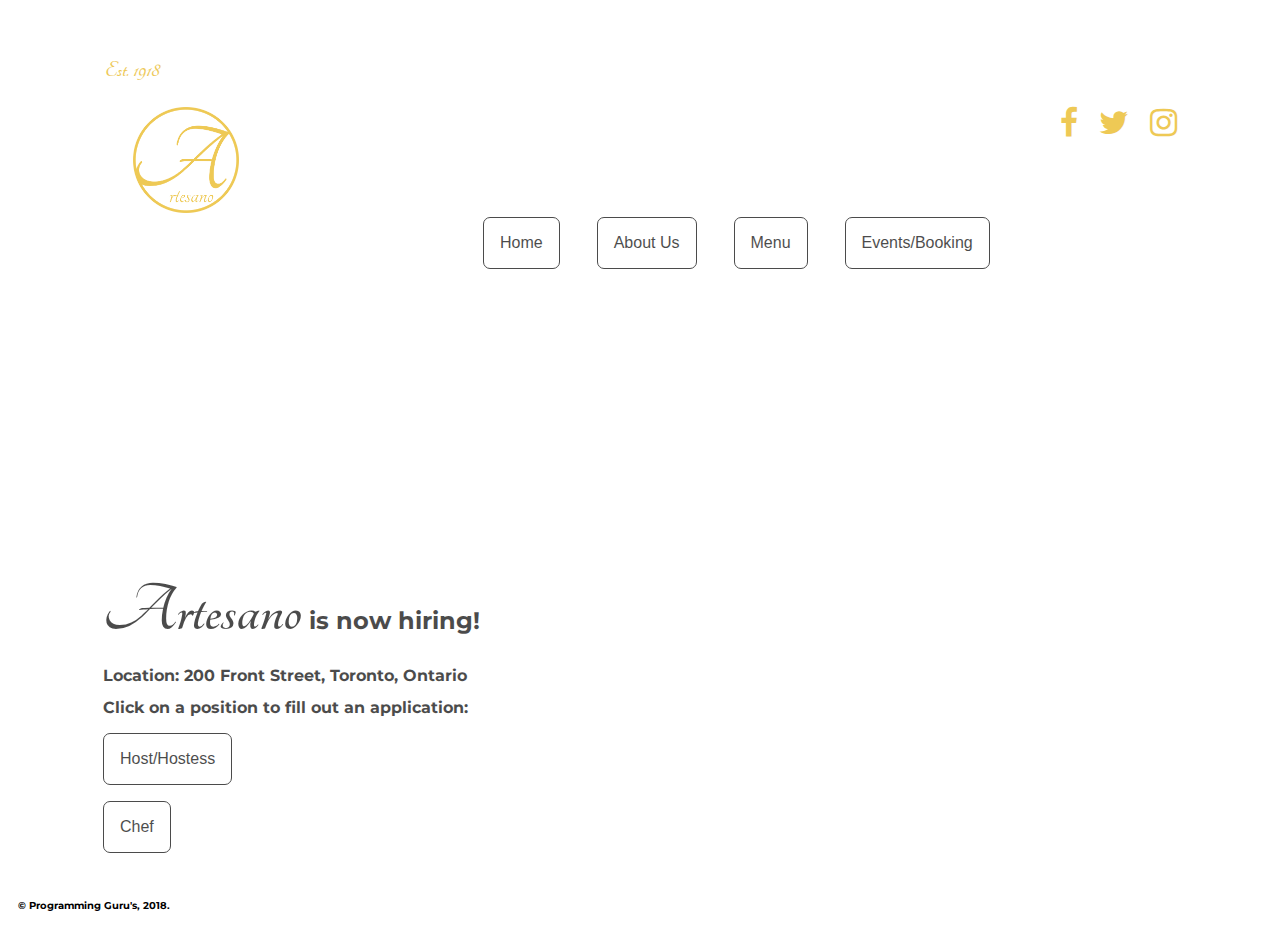
<file: html/careers.html>
<!DOCTYPE html>
<html lang="en">
	<head>
        <meta charset="utf-8">
            <title>Artesano</title>
            <script type="text/javascript" src="../JS/jquery-3.3.1.js"></script>   
            <link rel="stylesheet" type="text/css" href="../css/careers.css" />
            <link href="https://fonts.googleapis.com/css?family=Montserrat|Tangerine" rel="stylesheet">
            <link rel="stylesheet" href="https://cdnjs.cloudflare.com/ajax/libs/font-awesome/4.7.0/css/font-awesome.min.css">
    </head>
        <body>
            <div class="background">
                    <div class="transbox">
                            <p id="year">Est. 1918</p>
                            <header id="header">
                                    <div class="container">
                                             <i class="fa fa-facebook fa-2x"></i>
                                             <i class="fa fa-twitter fa-2x"></i>
                                             <i class="fa fa-instagram fa-2x"></i>
                                    </div>
                                 <div id="logo">
                                        <img src="../images/logo.png" alt="Artesano Logo" width="10%" height="10%">
                                    </div>
                            </header>

                <div class="allDropDowns">
                    <div class="dropdown">
                        <a href="../index.html"><button class="dropbtn">Home</button></a>
                        </div>
                <div class="dropdown">
                        <a href="aboutUs.html"><button class="dropbtn">About Us</button></a>
                        <div class="dropdown-content">
                          <a href="contactUs.html">Contact Us</a>
                          <a href="locations.html">Locations</a>
                          <a href="careers.html">Careers</a>
                          <a href="sitemap.html">Site Map</a>
                        </div>
                      </div>
                      <div class="dropdown">
                            <a href="menu.html"><button class="dropbtn">Menu</button></a>
                            <div class="dropdown-content">
                              <a href="specials.html">Specials</a>
                            </div>
                          </div>
                          <div class="dropdown">
                                <a href="eventsBooking.html"><button class="dropbtn">Events/Booking</button></a>
                                <div class="dropdown-content">
                                  <a href="contest1.html">Contest</a>
                                  <a href="giftCards.html">Gift Cards</a>
                                </div>
                              </div>
            
                            </div>
                            </div>
                        </div>
                        <div class="background">
                                <div class="transbox1">
                                        <div class="jobs">
                                                <h1><span id="artesano">Artesano</span> is now hiring!</h1>
                                                    <div>
                                                        <h2>Location: 200 Front Street, Toronto, Ontario</h2>
                                                        <h2>Click on a position to fill out an application:</h2>
                                                        <h3><button class="dropbtn">Host/Hostess</button></h3>
                                                                <form action="careersApplication" method="post" id="hostHostess"> 
                                                                        <label for="fname">First Name:</label>
                                                                        <input type="text" id="fnameHost" name="firstname" placeholder="e.g. Twen">
                                                                    
                                                                        <label for="lname">Last Name:</label>
                                                                        <input type="text" id="lnameHost" name="lastname" placeholder="e.g. Mehretab">
                
                                                                        <label for="email">Email:</label>
                                                                        <input type="text" id="emailHost" name="emailAddress" placeholder="e.g. twen@gmail.com">
                                                                    
                                                                        <label for="phone">Phone Number:</label>
                                                                        <input type="text" id="phoneHost" name="phoneNumber" placeholder="e.g. (123) 456-7890">
                
                                                                        
                                                                        <input type="submit" class="submit" value="Apply!">
                                                                        
                                                                      </form>
                                                                      <div id="applyMsg1">
                                                                            <h4>Thank you for applying!</h4>
                                                                            
                                                                        </div>
                                                                        <div id="errorMsg1">
                                                                            <h5>Error!</h5>
                                                                        </div>
                                                                    </div>
                                                        <div>
                                                            <h3><button class="dropbtn">Chef</button></h3>
                                                            <form action="careersApplication" method="post" id="chef"> 
                                                                    <label for="fname">First Name:</label>
                                                                    <input type="text" id="fnameChef" name="firstname" placeholder="e.g. Twen">
                                                                    <!--for automatic validation, insert the word required next to 
                                                                        name="firstname", and when the user clicks submit, it'll 
                                                                        prompt the user to fill in that field-->
                                                                
                                                                    <label for="lname">Last Name:</label>
                                                                    <input type="text" id="lnameChef" name="lastname" placeholder="e.g. Mehretab">
            
                                                                    <label for="email">Email:</label>
                                                                    <input type="text" id="emailChef" name="emailAddress" placeholder="e.g. twen@gmail.com">
                                                                
                                                                    <label for="phone">Phone Number:</label>
                                                                    <input type="text" id="phoneChef" name="phoneNumber" placeholder="e.g. (123) 456-7890">
            
                                                                
                                                                    <input type="submit" class="submit" value="Apply!">
                                                                
                                                                  </form>

                                                                  <div id="applyMsg2">
                                                                        <h4>Thank you for applying!</h4>
                                                                        
                                                                    </div>
                                                                    <div id="errorMsg2">
                                                                        <h5>Error!</h5>
                                                                    </div>
                                                            
                                                    
                                                        </div>
                                   </div>
                                                </div>
                                       
                                    </div>
                                    
                        
                <script type="text/javascript" src="../JS/careers.js"></script> 
            <footer>
                &copy; Programming Guru's, 2018.
            </footer>
        </body>
</html>
</file>
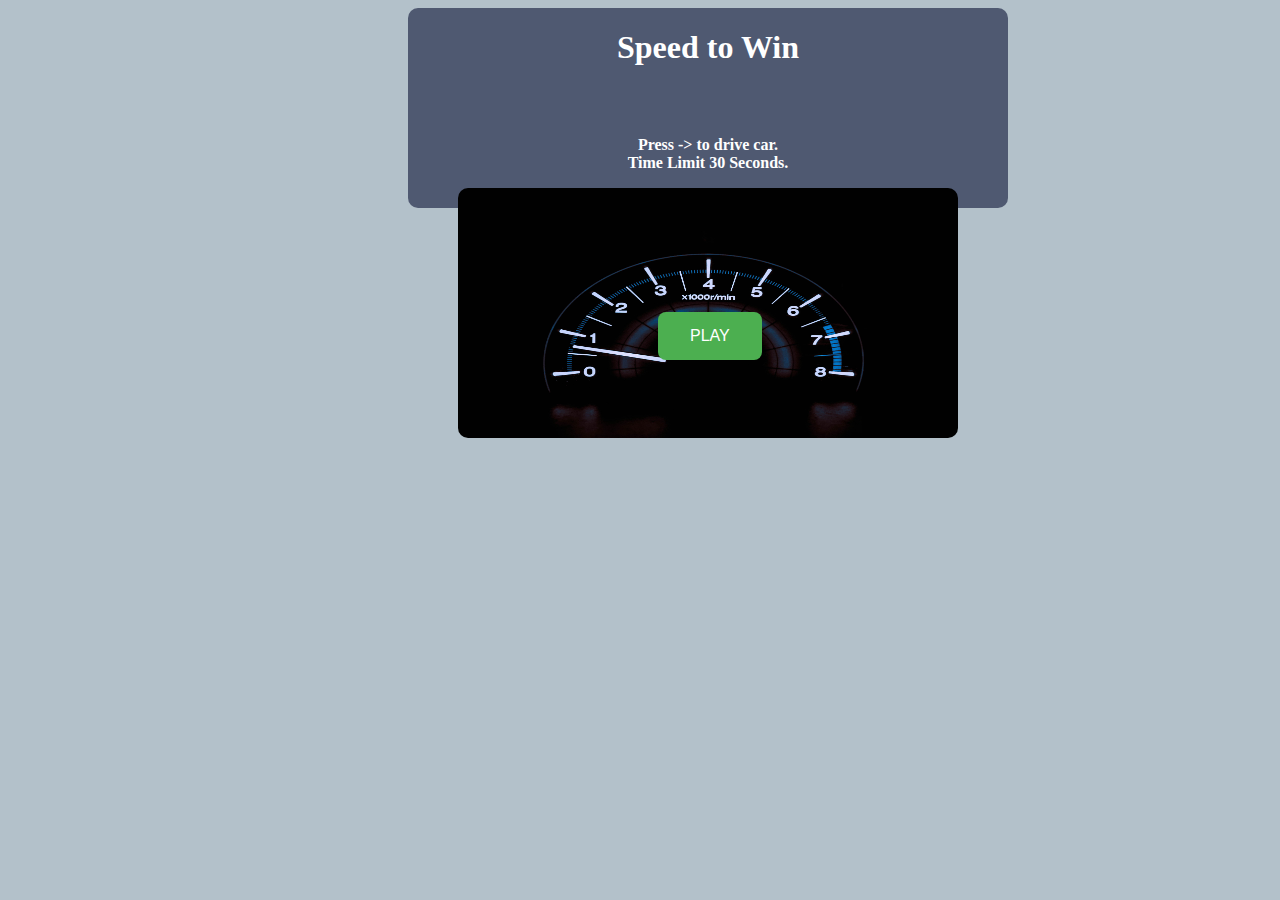
<file: html/contest.html>
<!--
  Developed by:- Yash Gandhi
  Purpose:- Game contest.
-->
<html>
  <head>
    <meta http-equiv="Content-Type" content="text/html; charset=ISO-8859-1">
    <title>Speed To Win</title>
    <link rel="icon" href="../images/racing.png" type="image" sizes="16x16">
    <script type="text/javascript" src="../JS/contest.js"></script>
    <link rel="stylesheet" type="text/css" href="../css/game2.css">
    <link href="https://fonts.googleapis.com/css?family=Slabo+27px" rel="stylesheet">
    <link href="https://fonts.googleapis.com/css?family=Orbitron" rel="stylesheet">
  </head>

  <body onkeydown="" onkeyup="moveSelection(event)"><!--EVENT HANDLERS-->
    <main id="main">
      <div id="audio1">
      <audio id="car_sound" controls>
      <source src="../audio/car_sound.mp3" type="audio/mpeg">  
    </audio>
    <audio id="cheer_sound" controls >
      <source src="../audio/cheer_up.mp3" type="audio/mpeg">  
    </audio>
     <audio id="winner_sound" controls >
      <source src="../audio/winner_sound1.mp3" type="audio/mpeg">  
    </audio>
    </div>

        <div id="game_ins">
            <h1>Speed to Win</h1>
            <p id="instruction">
                Press -&gt; to drive car.<br/>
                Time Limit 30 Seconds.   
            </p>
            <button id="play" type="button">PLAY</button>
            <img src="../images/game_back.jpg" style="width: 500px; height: 250px; margin-left: 50px; border-radius: 10px;" id="background">
        </div>
    <div id="timer_container">
        <p id="timer">You have <span id="time">30 </span> Seconds</p>
    </div>
    <div id="play_again_box"><p id="play_again">RETRY..</p></div>
    <button id="home_screen" type="button">Main Screen</button>
    <div id="game">
      <img src="../images/start.png" alt="Start position" id="start_pos" title="Start position" class="flags" >
  <img id="image1" src="../images/racing.png" alt="Player car" title="Player" style="position: absolute; left: 15; right: 15; top: 500; bottom: auto;">
  <img src="../images/finish.png" alt="Finish line" id="finish_pos" title="finish line" class="flags" >
  </div>
  </main>
 </body>
</html>
</file>
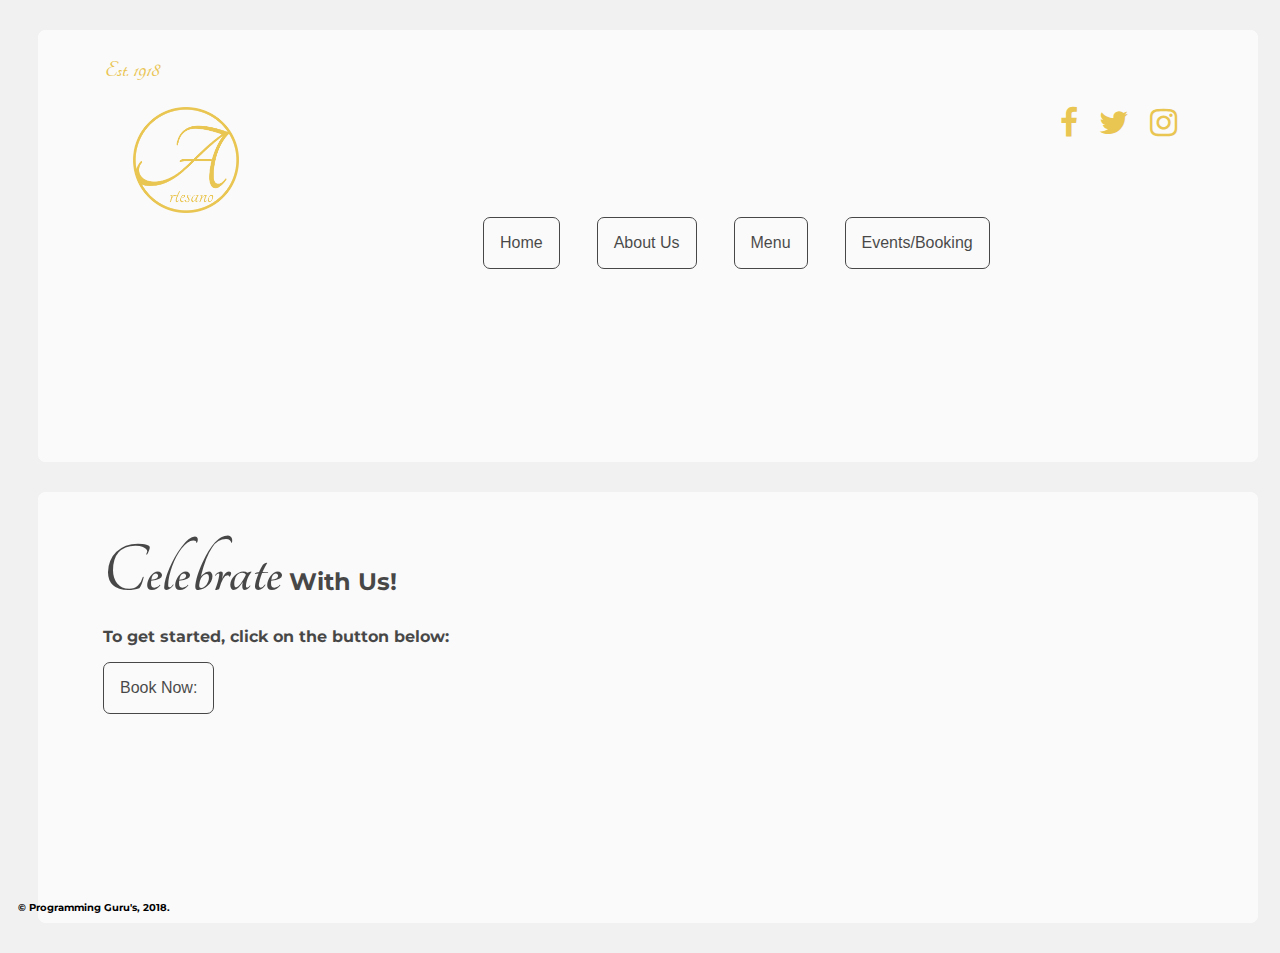
<file: html/eventsBooking.html>
<!DOCTYPE html>
<html lang="en">
	<head>
        <meta charset="utf-8">
            <title>Artesano</title>
            <script type="text/javascript" src="../JS/jquery-3.3.1.js"></script>   
            <link rel="stylesheet" type="text/css" href="../css/eventsBooking.css" />
            <link href="https://fonts.googleapis.com/css?family=Montserrat|Tangerine" rel="stylesheet">
            <link rel="stylesheet" href="https://cdnjs.cloudflare.com/ajax/libs/font-awesome/4.7.0/css/font-awesome.min.css">
    </head>
        <body>    
            <div class="background">
                    <div class="transbox">
                            <p id="year">Est. 1918</p>
                            <header id="header">
                                    <div class="container">
                                             <i class="fa fa-facebook fa-2x"></i>
                                             <i class="fa fa-twitter fa-2x"></i>
                                             <i class="fa fa-instagram fa-2x"></i>
                                    </div>
                                 <div id="logo">
                                        <img src="../images/logo.png" alt="Artesano Logo" width="10%" height="10%">
                                    </div>
                            </header>

                <div class="allDropDowns">
                    <div class="dropdown">
                        <a href="../index.html"><button class="dropbtn">Home</button></a>
                        </div>
                <div class="dropdown">
                        <a href="aboutUs.html"><button class="dropbtn">About Us</button></a>
                        <div class="dropdown-content">
                          <a href="contactUs.html">Contact Us</a>
                          <a href="locations.html">Locations</a>
                          <a href="careers.html">Careers</a>
                          <a href="sitemap.html">Site Map</a>
                        </div>
                      </div>
                      <div class="dropdown">
                            <a href="menu.html"><button class="dropbtn">Menu</button></a>
                            <div class="dropdown-content">
                              <a href="specials.html">Specials</a>
                            </div>
                          </div>
                          <div class="dropdown">
                                <a href="eventsBooking.html"><button class="dropbtn">Events/Booking</button></a>
                                <div class="dropdown-content">
                                  <a href="contest1.html">Contest</a>
                                  <a href="giftCards.html">Gift Cards</a>
                                </div>
                              </div>
            
                            </div>
                            </div>
                        </div>
                      
                        <div class="transbox">
                                <h1><span id="celebrate">Celebrate</span> With Us!</h1>
                                <h2>To get started, click on the button below:</h2>
                            <!--enter your content here-->
                            <h3><button class="dropbtn">Book Now:</button></h3>
        
                            <div>
                                <form action="#" method="post" id="eventForm" name="myEvent">
                                 
                                
                                   
                                    <label for="Name">First Name:</label> 
                                        <input type="text" id="firstName" name="fName" placeholder="e.g. Tyvon"/>
                                        <label for="cName">Last Name:</label> 
                                        <input type="text" id="lastName" name="lName" placeholder="e.g. Simpson"/>
                                    
                                    <label  for="cEmail">Email:</label>
                                        <input type="text" id="clientEmail" name="cEmail" placeholder="e.g. simpson@live.ca"/>
                                    
                                    <label for="cPhone">Phone:</label> 
                                    <input type="text" id="clientPhone" name="clientPhone" placeholder="(123) 456-7890"/>
                                    
                                     <label for="Location">Location:</label>
                                    <select id="resLocation" name="Resturant location">
                                       <option value="">- Please Select -</option>
                                        <option value="">King</option>
                                       <option value="">Niagara</option>
                                       <option value="">Vaughan</option>
                                       </select>
                                    
                                   <label for="guest">Number of Guest(s):</label>
                                    <select id="guestAmount" name="Number of Guest">
                                       <option value="">- Please Select -</option>
                                        <option value="">1</option>
                                       <option value="">2-4</option>
                                       <option value="">6-8</option>
                                       <option value="">8-10</option>
                                       <option value="">12</option>
                                    </select>
                        
                                    <div id="eventDate">
                                            <label id="bookDate" for="booking-date">Choose a date:</label>
                                            <input type ="date" name="eventDate">
                                            <br>
                                        </div>
                                        <div id="eventTime">
                                        
                                            <label id="bookTime" for="booking-time">Choose a time:</label>
                                            <input type="time" name="eventDate" min=11:00 max=12:00>
                                            <br>
                                            <!-- Business hours are between 11:00-12:30 AM -->
                                         </div>
                                   
                                    <input type="submit" class="submit" value="Submit Booking!">
                                    <br>
                                    
                                    <div id="confirmBookingMsg">
                                            <h4>Thank you for booking with us!</h4>
                                            
                                        </div>
                                        <div id="errorMsg">
                                            <h5>Error!</h5>
                                        </div>
                                               
                                  </form>
                            </div>
                                    


                        </div>
                        
                                               
                                       
                                    
                                  
                        
                <script type="text/javascript" src="../JS/eventsBooking.js"></script> 
            <footer>
                &copy; Programming Guru's, 2018.
            </footer>
        </body>
</html>
</file>
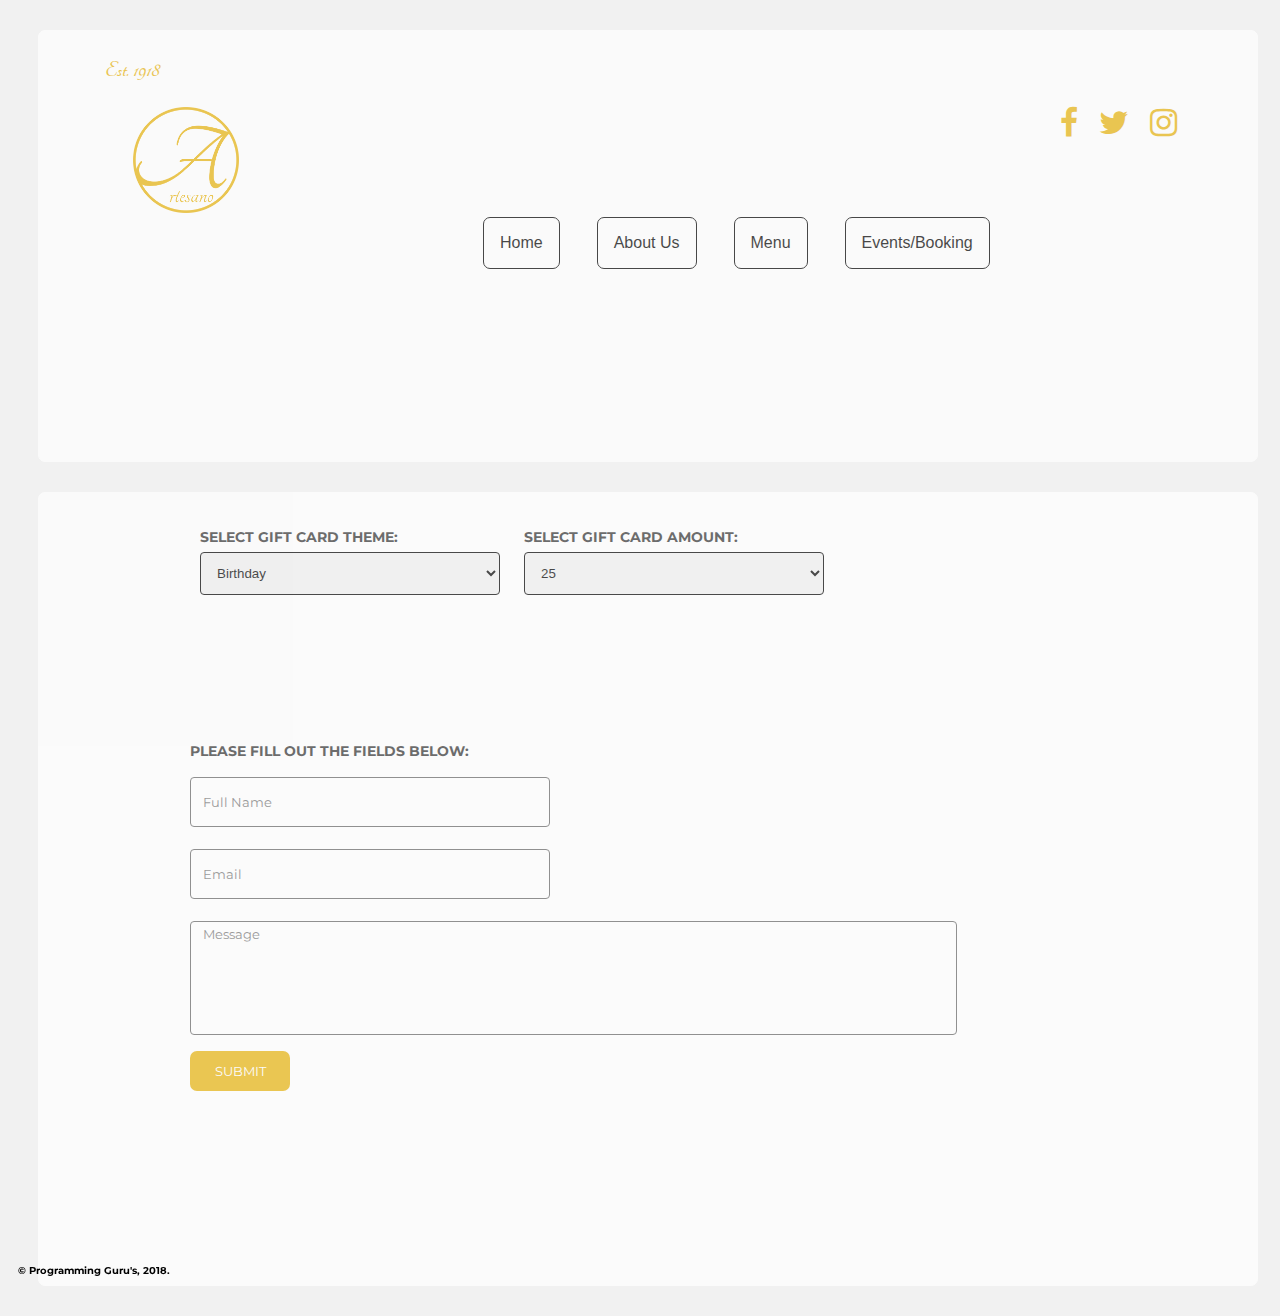
<file: html/giftCards.html>
<!DOCTYPE html>
<html lang="en">
	<head>
        <meta charset="utf-8">
            <title>Artesano</title>
            <script type="text/javascript" src="../JS/jquery-3.3.1.js"></script>   
            <link rel="stylesheet" type="text/css" href="../css/giftCards.css" />
            <link href="https://fonts.googleapis.com/css?family=Montserrat|Tangerine" rel="stylesheet">
            <link rel="stylesheet" href="https://cdnjs.cloudflare.com/ajax/libs/font-awesome/4.7.0/css/font-awesome.min.css">
    </head>
        <body>    
            <div class="background">
                    <div class="transbox">
                            <p id="year">Est. 1918</p>
                            <header id="header">
                                    <div class="container">
                                             <i class="fa fa-facebook fa-2x"></i>
                                             <i class="fa fa-twitter fa-2x"></i>
                                             <i class="fa fa-instagram fa-2x"></i>
                                    </div>
                                 <div id="logo">
                                        <img src="../images/logo.png" alt="Artesano Logo" width="10%" height="10%">
                                    </div>
                            </header>

                <div class="allDropDowns">
                    <div class="dropdown">
                        <a href="../index.html"><button class="dropbtn">Home</button></a>
                        </div>
                <div class="dropdown">
                        <a href="aboutUs.html"><button class="dropbtn">About Us</button></a>
                        <div class="dropdown-content">
                          <a href="contactUs.html">Contact Us</a>
                          <a href="locations.html">Locations</a>
                          <a href="careers.html">Careers</a>
                          <a href="sitemap.html">Site Map</a>
                        </div>
                      </div>
                      <div class="dropdown">
                            <a href="menu.html"><button class="dropbtn">Menu</button></a>
                            <div class="dropdown-content">
                              <a href="specials.html">Specials</a>
                            </div>
                          </div>
                          <div class="dropdown">
                                <a href="eventsBooking.html"><button class="dropbtn">Events/Booking</button></a>
                                <div class="dropdown-content">
                                  <a href="contest1.html">Contest</a>
                                  <a href="giftCards.html">Gift Cards</a>
                                </div>
                              </div>
            
                            </div>
                            </div>
                        </div>
                        <div class="transbox">
                            <!--enter your content here-->
                            <div id="form-wrapper">

                                    <form method="post" action="#"  name="recepients_form">
                                        <div id="card-theme-wrapper">
                                        <label for="giftcard-theme"> Select Gift Card Theme:</label>
                                        
                                        <select id="cardtype" name="card_type">
                                          <option name="card" value="birthday"> Birthday</option>
                                          <option name="card" value="anniversary">Anniversary</option>
                                          <option name="card" value="promotion">Promotion</option>
                                          <option name="card" value="graduation">Graduation</option>
                                        </select>
                                        </div>
                                        <div id="gift-card-wrapper">
                                            <label for="name" >Select Gift Card Amount:</label>
                                            <select>				
                                              <option value="gift-card1">25</option>
                                              <option value="gift-card2">50</option>
                                              <option value="gift-card3">75</option>
                                              <option value="gift-card4">100</option>
                                            </select>
                                        </div>
                                        
                                        
                                        
                <!--CONTACT US FORM-->
                                        <section id="giftcard-form">
                                            <h2> Please fill out the fields below:</h2>
                                            
                                            
                                                <div  class="cust-Info">
                                                    <label for="name"class="hidden" >Full Name:</label>
                                                    <input type="text"  id="in_Name" name="full_Name"  placeholder="Full Name"/>
                                                </div>
                                                
                                                <div class="cust-Info">
                                                    <label for="email" class="hidden">Email:</label>
                                                    <input type="text" id="in-Email" name="email" placeholder="Email" />
                                                </div>
                                            
                                                <div>
                                                    <label for="message" class="hidden">Message:</label>
                                                    <input type="text" id="in-Message" name="message" placeholder="Message"/>
                                                </div>
                                                <div>   
                                                    <button type="submit" id="submit" name="submit">Submit</button>
                                                </div>
                                        </section>
                                    </form>
                                
                    
                                            
                                            
                                            <div id="thanks_msg">
                                        
                                                <h3>Thank you <span id="thanksCustomerName"></span>for ordering a gift card. your e-card is emailed to <span id="thanksCustomerEmail"></span> </h3>
                                                
                                            </div>



                        </div>
                        </div>
                                               
                                       
                                    
                                  
                        
                <script type="text/javascript" src="../JS/giftCards.js"></script> 
            <footer>
                &copy; Programming Guru's, 2018.
            </footer>
        </body>
</html>
</file>
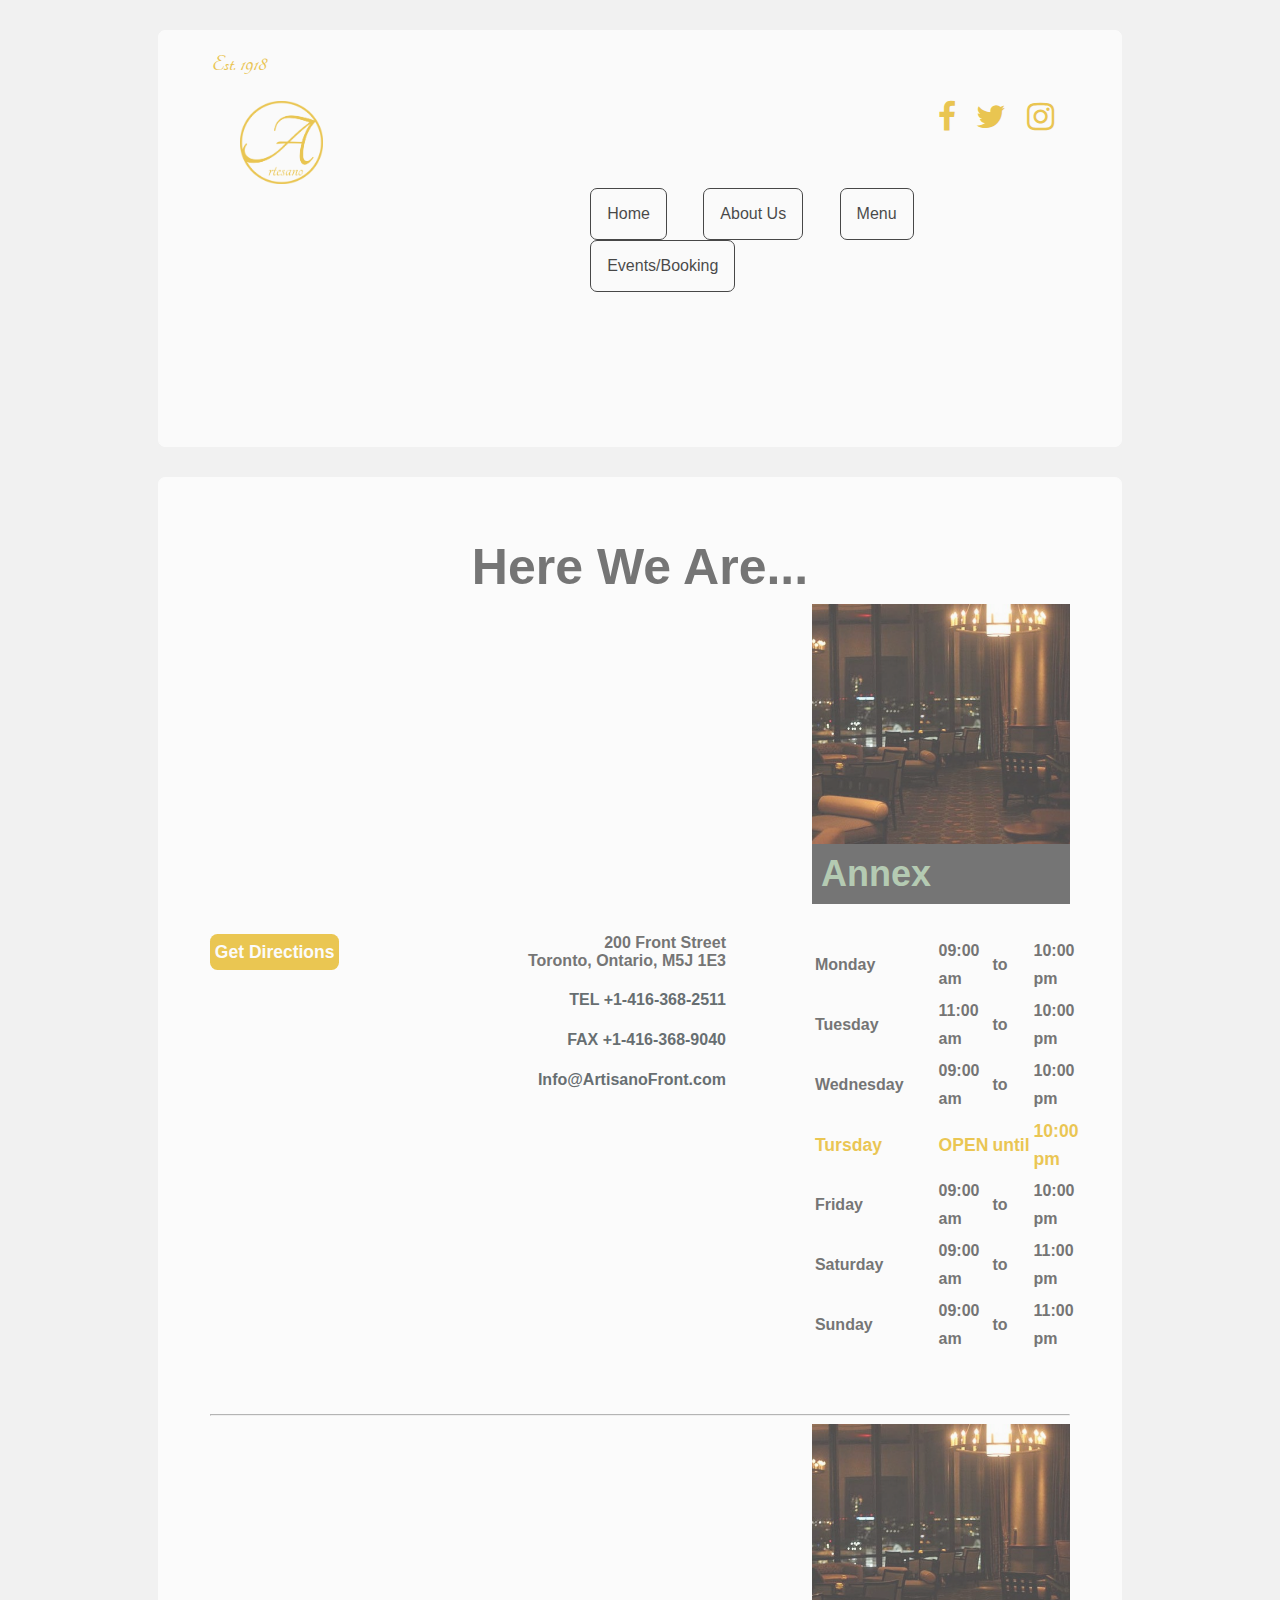
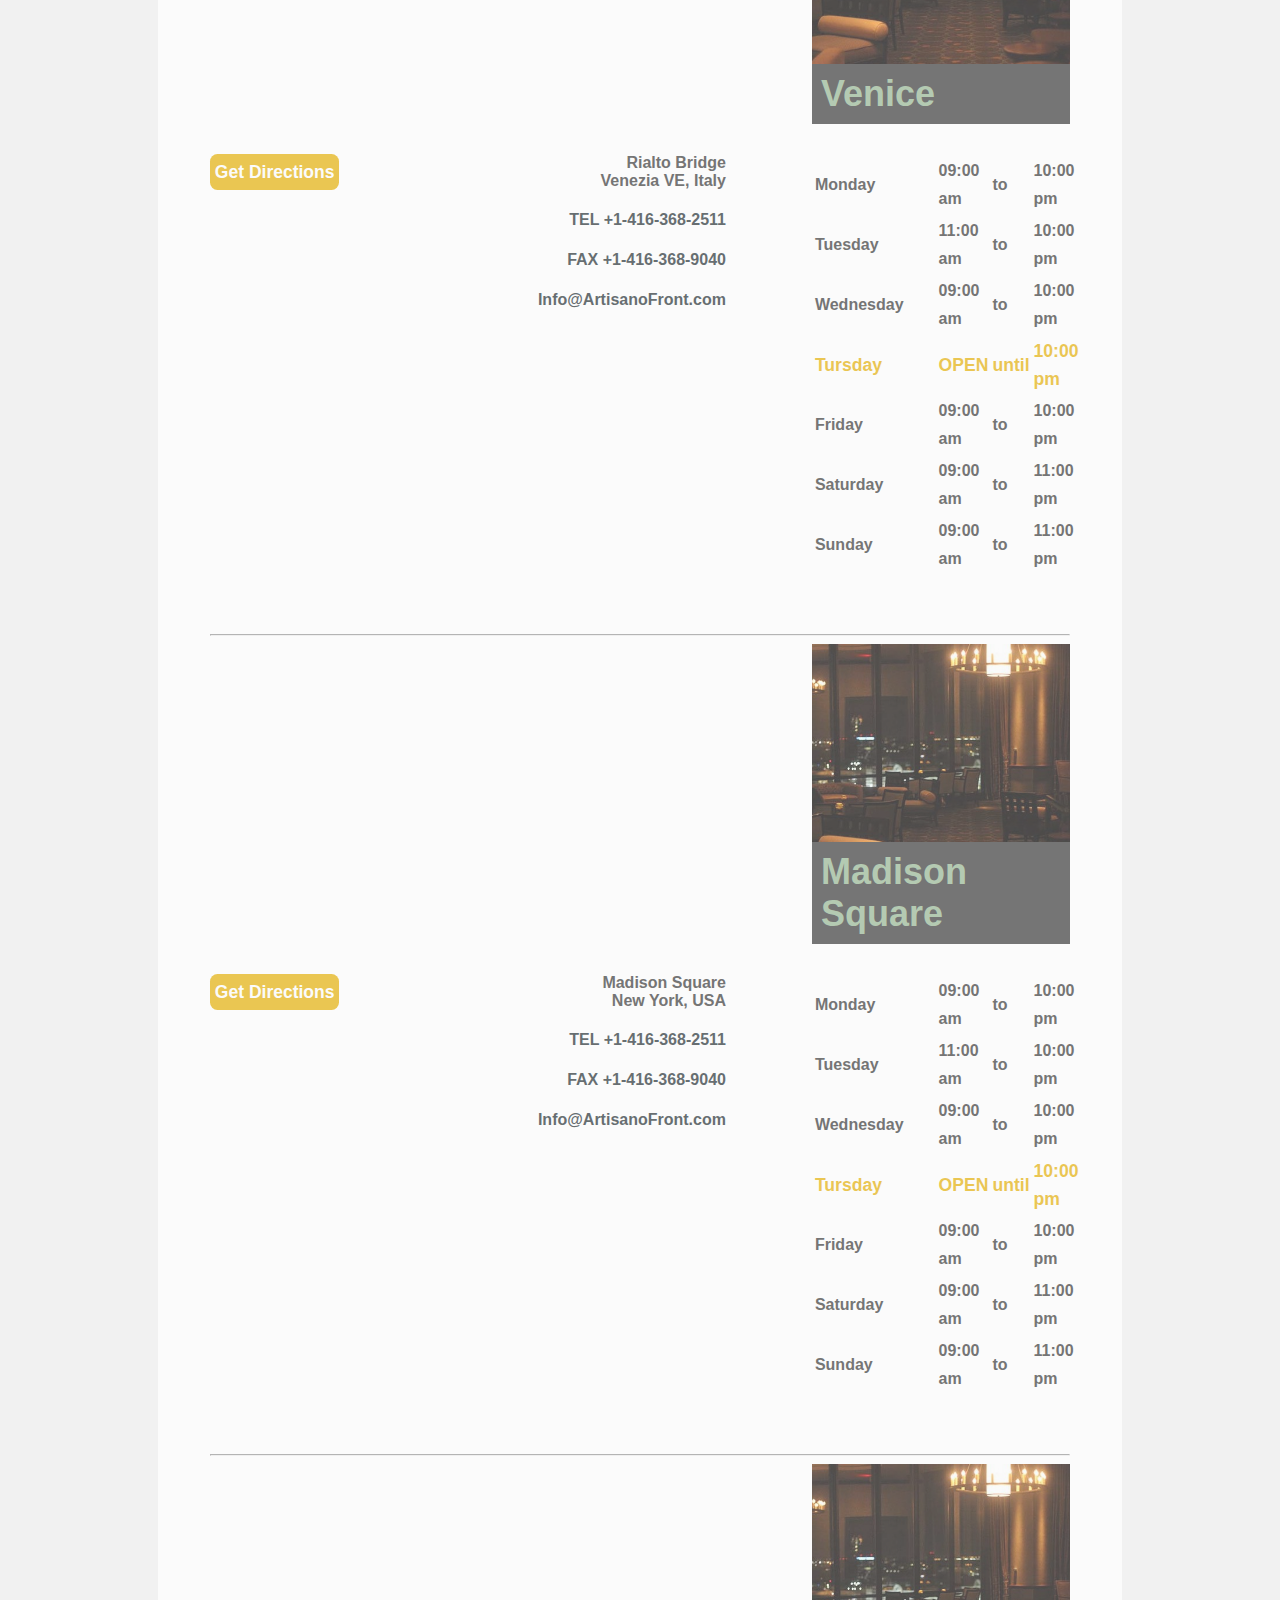
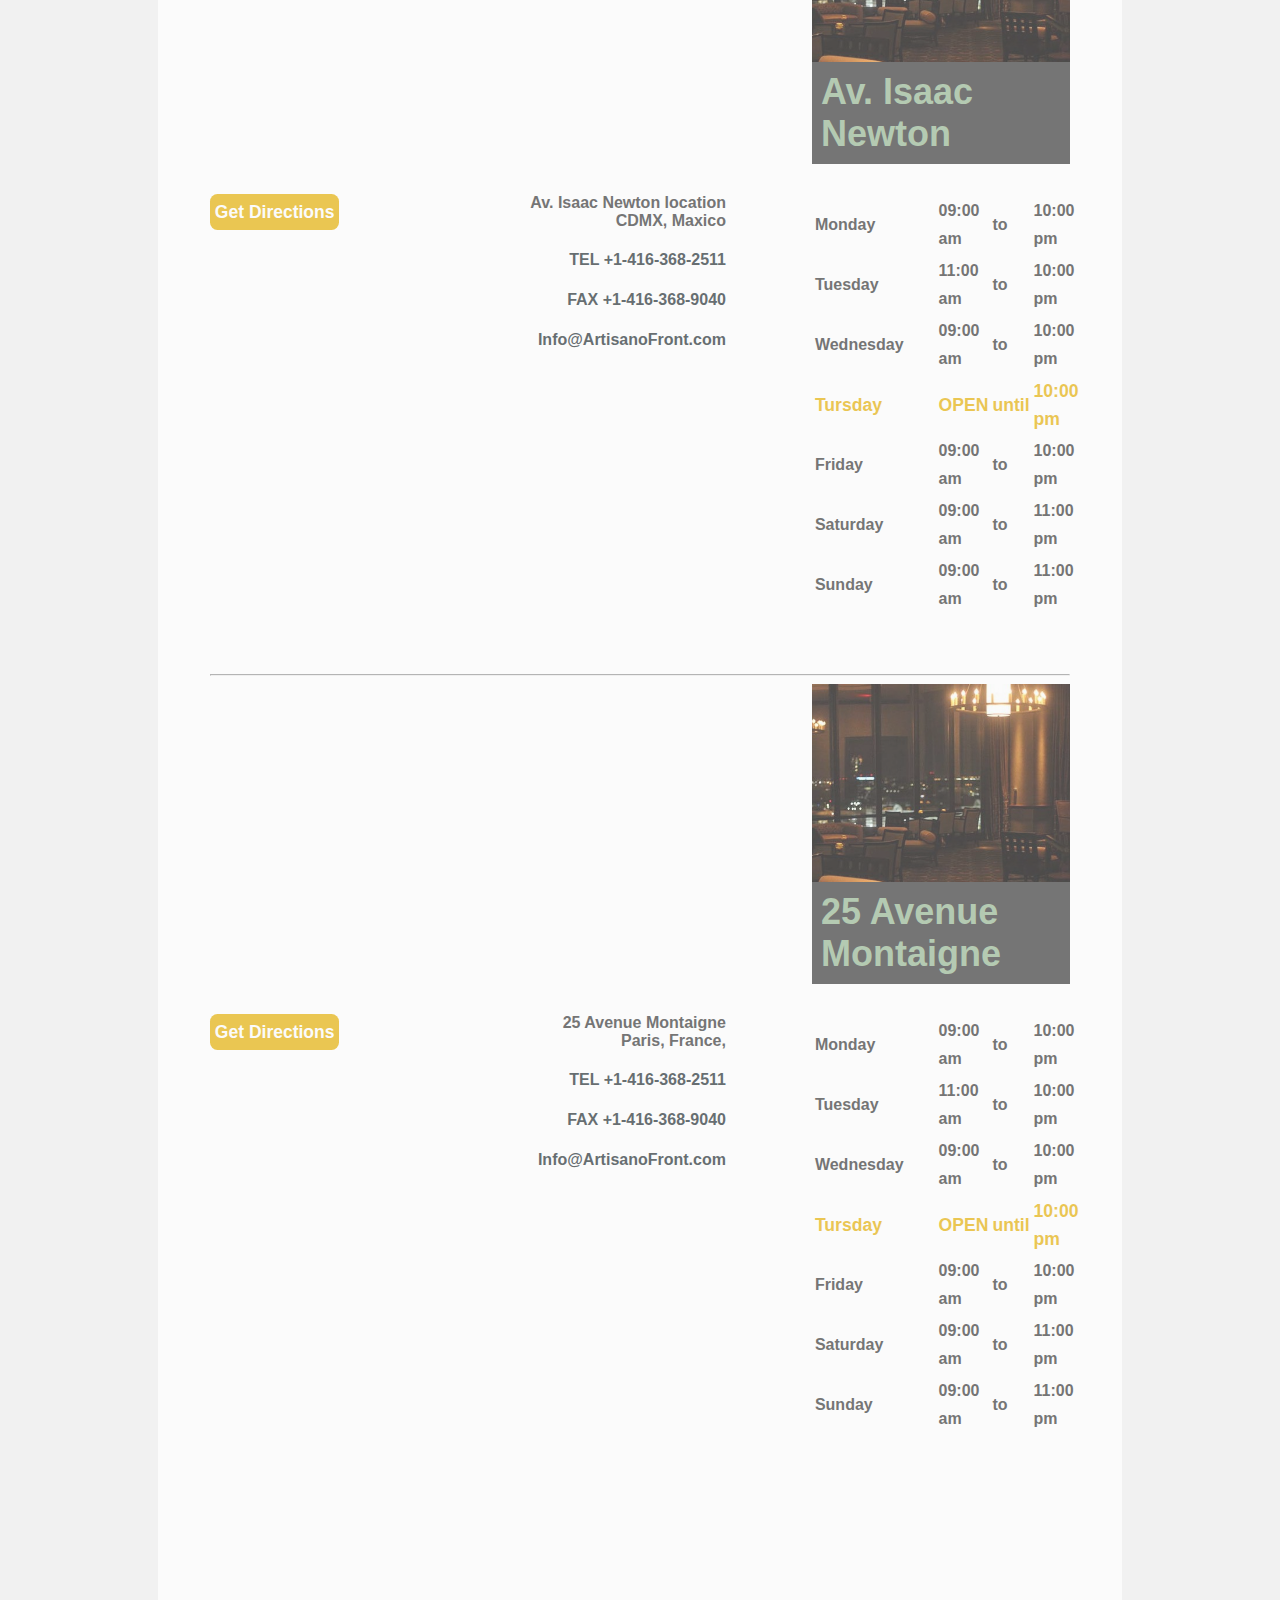
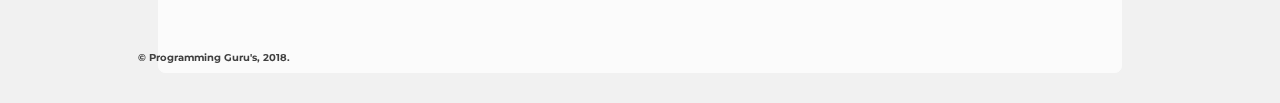
<file: html/locations.html>
<!--
  Developed by:- Yash Gandhi
  Purpose:- Locations of restaurent using integretion of google map api.
-->
<!DOCTYPE html>
<html lang="en">
	<head>
        <meta charset="utf-8">
            <title>Artesano</title>
            <script type="text/javascript" src="../JS/jquery-3.3.1.js"></script>   
            <link rel="stylesheet" type="text/css" href="../css/locations.css" />
            <link href="https://fonts.googleapis.com/css?family=Montserrat|Tangerine" rel="stylesheet">
            <link rel="stylesheet" href="https://cdnjs.cloudflare.com/ajax/libs/font-awesome/4.7.0/css/font-awesome.min.css">
    </head>
        <body>    
            <div class="background">
                    <div class="transbox">
                            <p id="year">Est. 1918</p>
                            <header id="header">
                                    <div class="container">
                                             <i class="fa fa-facebook fa-2x"></i>
                                             <i class="fa fa-twitter fa-2x"></i>
                                             <i class="fa fa-instagram fa-2x"></i>
                                    </div>
                                 <div id="logo">
                                        <img src="../images/logo.png" alt="Artesano Logo" width="10%" height="10%">
                                    </div>
                            </header>

                <div class="allDropDowns">
                    <div class="dropdown">
                        <a href="../index.html"><button class="dropbtn">Home</button></a>
                        </div>
                <div class="dropdown">
                        <a href="aboutUs.html"><button class="dropbtn">About Us</button></a>
                        <div class="dropdown-content">
                          <a href="contactUs.html">Contact Us</a>
                          <a href="locations.html">Locations</a>
                          <a href="careers.html">Careers</a>
                          <a href="sitemap.html">Site Map</a>
                        </div>
                      </div>
                      <div class="dropdown">
                            <a href="menu.html"><button class="dropbtn">Menu</button></a>
                            <div class="dropdown-content">
                              <a href="specials.html">Specials</a>
                            </div>
                          </div>
                          <div class="dropdown">
                                <a href="eventsBooking.html"><button class="dropbtn">Events/Booking</button></a>
                                <div class="dropdown-content">
                                  <a href="contest1.html">Contest</a>
                                  <a href="giftCards.html">Gift Cards</a>
                                </div>
                              </div>
            
                            </div>
                            </div>
                        </div>
                        <div class="transbox">
                            <!--enter your content here-->
                            <div class="wrapper">
                                    <main>
                                      <h1>Here We Are...</h1>
                                      <section class="restaurant border" id="location-1">
                                        <div class="flex-container">
                                          <h2>Annex</h2>
                                          <iframe class="map" src="https://www.google.com/maps/embed/v1/place?key=AIzaSyAIhbDXNxmbEGHXBEvaq0tFmYOYXxkJXNE&q=Metro+Toronto+Convention+Centre,Toronto+ON" frameborder="0" style="border:0"></iframe>
                                          <!-- <img class="map border" src="images/Location1-Map.jpg" alt="Map of the restaurant location in the Annex"/> -->
                                          <img class="storefront border" src="../images/image.png" alt="Storefront entrance of the restaurant"/>
                                          <!--Original photo (https://unsplash.com/search/photos/restaurent/)-->
                                        </div>
                                        <div class="details flex-container border">
                                          <div class="border">
                                            <a class="button border" target="blank" href="https://www.google.ca/maps/dir//Metro+Toronto+Convention+Centre,+255+Front+St+W,+Toronto,+ON+M5V+2W6/@43.6449394,-79.3883397,17z/data=!3m1!5s0x882b34d4183fb333:0x98da98a40a192145!4m16!1m6!3m5!1s0x0:0x3207662d503e969f!2sMetro+Toronto+Convention+Centre!8m2!3d43.6438288!4d-79.3867893!4m8!1m0!1m5!1m1!1s0x882b34d6bbf1de83:0x3207662d503e969f!2m2!1d-79.3867892!2d43.6438286!3e3" title="Get directions to our Annex location">Get Directions</a>
                                          </div>
                                          <!--to make href go to https://developers.google.com/maps/documentation/embed/guide#forming-the-url -->
                                          <div class="border contact">
                                            <span>200 Front Street</span>Toronto, Ontario, M5J 1E3
                                            <p><a href="tel: 14163682511" target="blank"> TEL +1-416-368-2511</a></p>
                                            <p><a href="fax: 14163689040" target="blank"> FAX +1-416-368-9040</a></p>
                                            <p><a href="mailto:Info@ArtisanoFront.com" target="blank">Info@ArtisanoFront.com</a></p>
                                          </div>
                                          <table class="border">
                                            <tr>
                                              <th>Monday</th>
                                              <td>09:00 am</td>
                                              <td> to </td>
                                              <td>10:00 pm</td>
                                            </tr>
                                            <tr>
                                              <th>Tuesday</th>
                                              <td>11:00 am</td>
                                              <td> to </td>
                                              <td>10:00 pm</td>
                                            </tr>
                                            <tr>
                                              <th>Wednesday</th>
                                              <td>09:00 am</td>
                                              <td> to </td>
                                              <td>10:00 pm</td>
                                            </tr>
                                            <tr>
                                              <th>Tursday</th>
                                              <td>11:00 am</td>
                                              <td> to </td>
                                              <td>10:00 pm</td>
                                            </tr>
                                            <tr>
                                              <th>Friday</th>
                                              <td>09:00 am</td>
                                              <td> to </td>
                                              <td>10:00 pm</td>
                                            </tr>
                                            <tr>
                                              <th>Saturday</th>
                                              <td>09:00 am</td>
                                              <td> to </td>
                                              <td>11:00 pm</td>
                                            </tr>
                                            <tr>
                                              <th>Sunday</th>
                                              <td>09:00 am</td>
                                              <td> to </td>
                                              <td>11:00 pm</td>
                                            </tr>
                                          </table>
                                        </div>
                                      </section>
                                      <hr>
                                      <section class="restaurant" id="location-2">
                                        <div class="flex-container">
                                          <h2>Venice</h2>
                                          <iframe class="map" src="https://www.google.com/maps/embed/v1/place?key=AIzaSyAIhbDXNxmbEGHXBEvaq0tFmYOYXxkJXNE&q=Rialto+Bridge"frameborder="0" style="border:0"></iframe>
                                          
                                          <img class="storefront border" src="../images/image.png" alt="Storefront entrance of the restaurant"/>
                                          <!--Original photo (https://unsplash.com/search/photos/restaurent/)-->
                                          </div>
                                        <div class="details flex-container border">
                                          <div class="border">
                                            <a class="button border" target="blank" href="https://www.google.ca/maps/dir//Rialto+Bridge,+Sestiere+San+Polo,+30125+Venezia+VE,+Italy/@45.4299982,12.3289411,14z/data=!4m16!1m6!3m5!1s0x477eb1c7faa33a3b:0x732011a1298ecc89!2sRialto+Bridge!8m2!3d45.4379832!4d12.3358977!4m8!1m0!1m5!1m1!1s0x477eb1c7faa33a3b:0x732011a1298ecc89!2m2!1d12.335898!2d45.4379842!3e3" title="Get directions to our Venice location">Get Directions</a>
                                          </div>
                                          <!--to make href go to https://developers.google.com/maps/documentation/embed/guide#forming-the-url -->
                                          <div class="border contact">
                                            <span>Rialto Bridge</span>Venezia VE, Italy
                                            <p><a href="tel: 14163682511" target="blank"> TEL +1-416-368-2511</a></p>
                                            <p><a href="fax: 14163689040" target="blank"> FAX +1-416-368-9040</a></p>
                                            <p><a href="mailto:Info@ArtisanoFront.com" target="blank">Info@ArtisanoFront.com</a></p>
                                          </div>
                                          <table class="border">
                                            <tr>
                                              <th>Monday</th>
                                              <td>09:00 am</td>
                                              <td> to </td>
                                              <td>10:00 pm</td>
                                            </tr>
                                            <tr>
                                              <th>Tuesday</th>
                                              <td>11:00 am</td>
                                              <td> to </td>
                                              <td>10:00 pm</td>
                                            </tr>
                                            <tr>
                                              <th>Wednesday</th>
                                              <td>09:00 am</td>
                                              <td> to </td>
                                              <td>10:00 pm</td>
                                            </tr>
                                            <tr>
                                              <th>Tursday</th>
                                              <td>11:00 am</td>
                                              <td> to </td>
                                              <td>10:00 pm</td>
                                            </tr>
                                            <tr>
                                              <th>Friday</th>
                                              <td>09:00 am</td>
                                              <td> to </td>
                                              <td>10:00 pm</td>
                                            </tr>
                                            <tr>
                                              <th>Saturday</th>
                                              <td>09:00 am</td>
                                              <td> to </td>
                                              <td>11:00 pm</td>
                                            </tr>
                                            <tr>
                                              <th>Sunday</th>
                                              <td>09:00 am</td>
                                              <td> to </td>
                                              <td>11:00 pm</td>
                                            </tr>
                                          </table>
                                        </div>
                                      </section>
                                      <hr>
                                      <section class="restaurant" id="location-3">
                                        <div class="flex-container">
                                          <h2>Madison Square</h2>
                                          <iframe class="map" src="https://www.google.com/maps/embed/v1/place?key=AIzaSyAIhbDXNxmbEGHXBEvaq0tFmYOYXxkJXNE&q=Madison+Square+Park"frameborder="0" style="border:0"></iframe>
                                          <img class="storefront border" src="../images/image.png" alt="Storefront entrance of the restaurant"/>
                                          <!--Original photo (https://unsplash.com/search/photos/restaurent/)-->
                                        </div>
                                        <div class="details flex-container border">
                                          <div class="border">
                                            <a class="button border" target="blank" href="https://www.google.ca/maps/place/Madison+Square+Park/@40.7415154,-73.9891564,17z/data=!4m5!3m4!1s0x89c259a6bd917da7:0x79997d3983197d7c!8m2!3d40.742037!4d-73.9875636" title="Get directions to our Madison Square location">Get Directions</a>
                                          </div>
                                          <!--to make href go to https://developers.google.com/maps/documentation/embed/guide#forming-the-url -->
                                          <div class="border contact">
                                            <span>Madison Square</span>New York, USA
                                             <p><a href="tel: 14163682511" target="blank"> TEL +1-416-368-2511</a></p>
                                            <p><a href="fax: 14163689040" target="blank"> FAX +1-416-368-9040</a></p>
                                            <p><a href="mailto:Info@ArtisanoFront.com" target="blank">Info@ArtisanoFront.com</a></p>
                                          </div>
                                          <table class="border">
                                            <tr>
                                              <th>Monday</th>
                                              <td>09:00 am</td>
                                              <td> to </td>
                                              <td>10:00 pm</td>
                                            </tr>
                                            <tr>
                                              <th>Tuesday</th>
                                              <td>11:00 am</td>
                                              <td> to </td>
                                              <td>10:00 pm</td>
                                            </tr>
                                            <tr>
                                              <th>Wednesday</th>
                                              <td>09:00 am</td>
                                              <td> to </td>
                                              <td>10:00 pm</td>
                                            </tr>
                                            <tr>
                                              <th>Tursday</th>
                                              <td>11:00 am</td>
                                              <td> to </td>
                                              <td>10:00 pm</td>
                                            </tr>
                                            <tr>
                                              <th>Friday</th>
                                              <td>09:00 am</td>
                                              <td> to </td>
                                              <td>10:00 pm</td>
                                            </tr>
                                            <tr>
                                              <th>Saturday</th>
                                              <td>09:00 am</td>
                                              <td> to </td>
                                              <td>11:00 pm</td>
                                            </tr>
                                            <tr>
                                              <th>Sunday</th>
                                              <td>09:00 am</td>
                                              <td> to </td>
                                              <td>11:00 pm</td>
                                            </tr>
                                          </table>
                                        </div>
                                      </section>
                                      <hr>
                                      <section class="restaurant" id="location-4">
                                        <div class="flex-container">
                                          <h2>Av. Isaac Newton</h2>
                                          <iframe class="map" src="https://www.google.com/maps/embed/v1/place?key=AIzaSyAIhbDXNxmbEGHXBEvaq0tFmYOYXxkJXNE&q=Quintonil"frameborder="0" style="border:0"></iframe>
                                         
                                          <img class="storefront border" src="../images/image.png" alt="Storefront entrance of the restaurant"/>
                                           <!--Original photo (https://unsplash.com/search/photos/restaurent/)-->
                                        </div>
                                        <!--to make href go to https://developers.google.com/maps/documentation/embed/guide#forming-the-url -->
                                        <div class="details flex-container border">
                                          <div class="border">
                                            <a class="button border" target="blank" href="https://www.google.ca/maps/place/Quintonil/@19.4308557,-99.1938909,17z/data=!3m1!4b1!4m5!3m4!1s0x85d201ff65042f6d:0xada8294307fc00c3!8m2!3d19.4308557!4d-99.1917022" title="Get directions to our Av. Isaac Newton location">Get Directions</a>
                                          </div>
                                          <div class="border contact">
                                            <span>Av. Isaac Newton location</span>CDMX, Maxico
                                            <p><a href="tel: 14163682511" target="blank"> TEL +1-416-368-2511</a></p>
                                            <p><a href="fax: 14163689040" target="blank"> FAX +1-416-368-9040</a></p>
                                            <p><a href="mailto:Info@ArtisanoFront.com" target="blank">Info@ArtisanoFront.com</a></p>
                                          </div>
                                          <table class="border">
                                            <tr>
                                              <th>Monday</th>
                                              <td>09:00 am</td>
                                              <td> to </td>
                                              <td>10:00 pm</td>
                                            </tr>
                                            <tr>
                                              <th>Tuesday</th>
                                              <td>11:00 am</td>
                                              <td> to </td>
                                              <td>10:00 pm</td>
                                            </tr>
                                            <tr>
                                              <th>Wednesday</th>
                                              <td>09:00 am</td>
                                              <td> to </td>
                                              <td>10:00 pm</td>
                                            </tr>
                                            <tr>
                                              <th>Tursday</th>
                                              <td>11:00 am</td>
                                              <td> to </td>
                                              <td>10:00 pm</td>
                                            </tr>
                                            <tr>
                                              <th>Friday</th>
                                              <td>09:00 am</td>
                                              <td> to </td>
                                              <td>10:00 pm</td>
                                            </tr>
                                            <tr>
                                              <th>Saturday</th>
                                              <td>09:00 am</td>
                                              <td> to </td>
                                              <td>11:00 pm</td>
                                            </tr>
                                            <tr>
                                              <th>Sunday</th>
                                              <td>09:00 am</td>
                                              <td> to </td>
                                              <td>11:00 pm</td>
                                            </tr>
                                          </table>
                                        </div>
                                      </section>
                                      <hr>
                                      <section class="restaurant" id="location-5">
                                        <div class="flex-container">
                                          <h2>25 Avenue Montaigne</h2>
                                          <iframe class="map" src="https://www.google.com/maps/embed/v1/place?key=AIzaSyAIhbDXNxmbEGHXBEvaq0tFmYOYXxkJXNE&q=Alain+Ducasse+au+Plaza+Ath%C3%A9n%C3%A9e"frameborder="0" style="border:0"></iframe>
                                        
                                          <img class="storefront border" src="../images/image.png" alt="Storefront entrance of the restaurant"/>
                                           <!--Original photo (https://unsplash.com/search/photos/restaurent/)-->
                                        </div>
                                        <div class="details flex-container border">
                                          <div class="border">
                                            <a class="button border" target="blank" href="https://www.google.ca/maps/place/Alain+Ducasse+au+Plaza+Ath%C3%A9n%C3%A9e/@48.8661967,2.3020254,17z/data=!3m1!4b1!4m5!3m4!1s0x47e66fdcc0df35ef:0x4a8e0cfc65675fcb!8m2!3d48.8661932!4d2.3042141" title="Get directions to our Avenue Montaigne location">Get Directions</a>
                                          </div>
                                          <!--to make href go to https://developers.google.com/maps/documentation/embed/guide#forming-the-url -->
                                          <div class="border contact">
                                            <span>25 Avenue Montaigne</span>Paris, France,
                                            <p><a href="tel: 14163682511" target="blank"> TEL +1-416-368-2511</a></p>
                                            <p><a href="fax: 14163689040" target="blank"> FAX +1-416-368-9040</a></p>
                                            <p><a href="mailto:Info@ArtisanoFront.com" target="blank">Info@ArtisanoFront.com</a></p>
                                          </div>
                                          <table class="border">
                                            <tr>
                                              <th>Monday</th>
                                              <td>09:00 am</td>
                                              <td> to </td>
                                              <td>10:00 pm</td>
                                            </tr>
                                            <tr>
                                              <th>Tuesday</th>
                                              <td>11:00 am</td>
                                              <td> to </td>
                                              <td>10:00 pm</td>
                                            </tr>
                                            <tr>
                                              <th>Wednesday</th>
                                              <td>09:00 am</td>
                                              <td> to </td>
                                              <td>10:00 pm</td>
                                            </tr>
                                            <tr>
                                              <th>Tursday</th>
                                              <td>11:00 am</td>
                                              <td> to </td>
                                              <td>10:00 pm</td>
                                            </tr>
                                            <tr>
                                              <th>Friday</th>
                                              <td>09:00 am</td>
                                              <td> to </td>
                                              <td>10:00 pm</td>
                                            </tr>
                                            <tr>
                                              <th>Saturday</th>
                                              <td>09:00 am</td>
                                              <td> to </td>
                                              <td>11:00 pm</td>
                                            </tr>
                                            <tr>
                                              <th>Sunday</th>
                                              <td>09:00 am</td>
                                              <td> to </td>
                                              <td>11:00 pm</td>
                                            </tr>
                                          </table>
                                        </div>
                                      </section> 
                                    </main>
                                  </div> 
                                </div>       
                <script type="text/javascript" src="../JS/locations.js"></script> 
            <footer>
                &copy; Programming Guru's, 2018.
            </footer>
        </body>
</html>
</file>
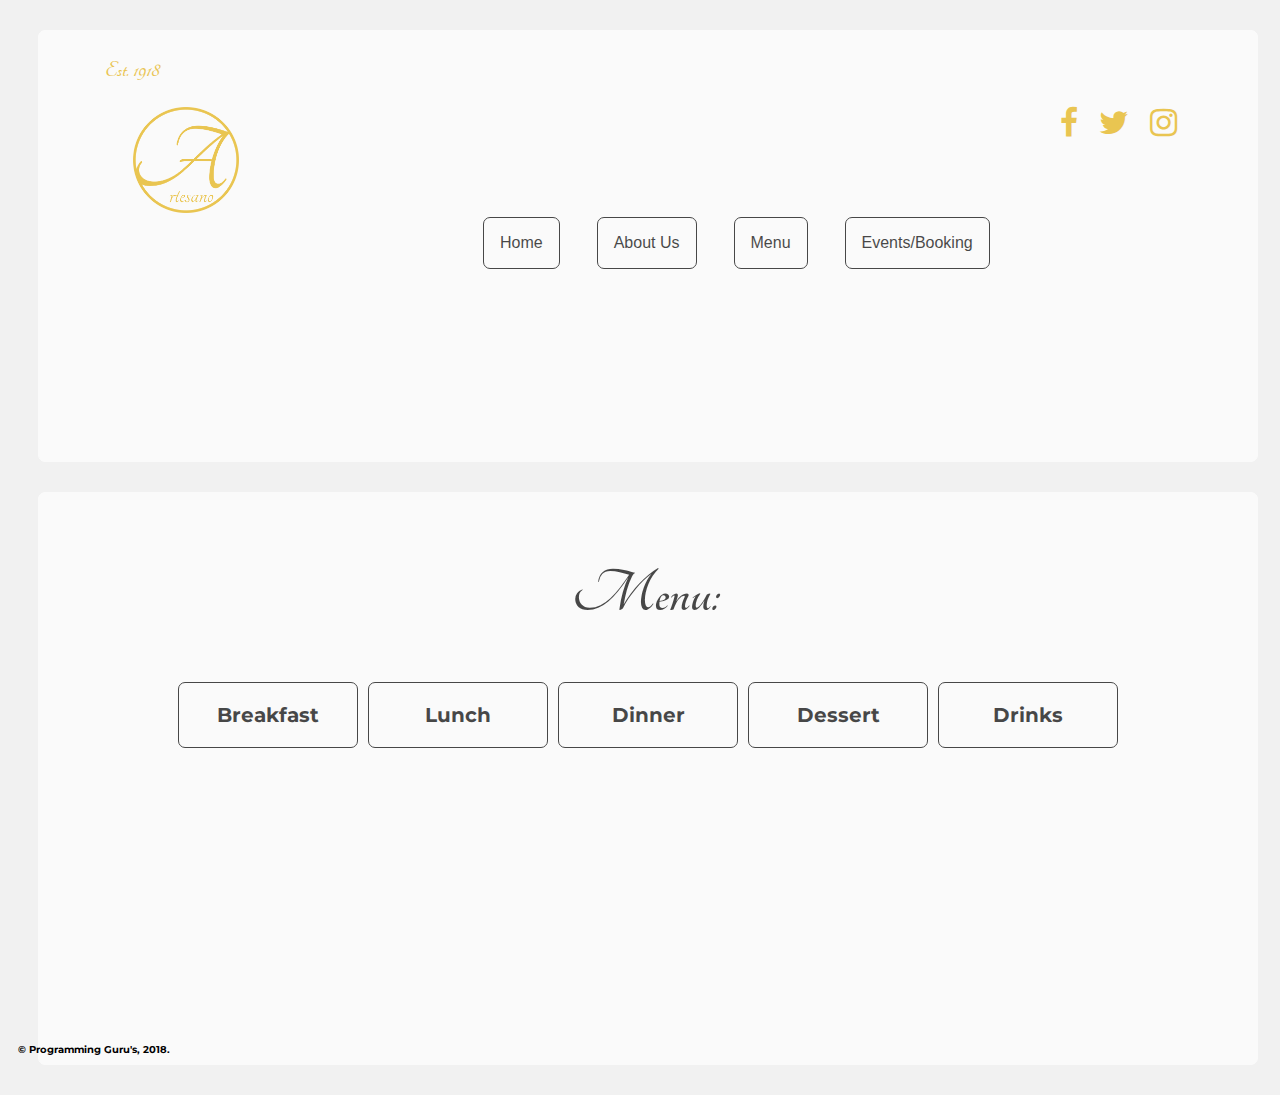
<file: html/menu.html>
<!DOCTYPE html>
<html lang="en">
	<head>
        <meta charset="utf-8">
            <title>Artesano</title>
            <script type="text/javascript" src="../JS/jquery-3.3.1.js"></script>   
            <link rel="stylesheet" type="text/css" href="../css/menu.css" />
            <link href="https://fonts.googleapis.com/css?family=Montserrat|Tangerine" rel="stylesheet">
            <link rel="stylesheet" href="https://cdnjs.cloudflare.com/ajax/libs/font-awesome/4.7.0/css/font-awesome.min.css">
    </head>
        <body>    
            <div class="background">
                    <div class="transbox">
                            <p id="year">Est. 1918</p>
                            <header id="header">
                                    <div class="container">
                                             <i class="fa fa-facebook fa-2x"></i>
                                             <i class="fa fa-twitter fa-2x"></i>
                                             <i class="fa fa-instagram fa-2x"></i>
                                    </div>
                                 <div id="logo">
                                        <img src="../images/logo.png" alt="Artesano Logo" width="10%" height="10%">
                                    </div>
                            </header>

                <div class="allDropDowns">
                    <div class="dropdown">
                        <a href="../index.html"><button class="dropbtn">Home</button></a>
                        </div>
                <div class="dropdown">
                        <a href="aboutUs.html"><button class="dropbtn">About Us</button></a>
                        <div class="dropdown-content">
                          <a href="contactUs.html">Contact Us</a>
                          <a href="locations.html">Locations</a>
                          <a href="careers.html">Careers</a>
                          <a href="sitemap.html">Site Map</a>
                        </div>
                      </div>
                      <div class="dropdown">
                            <a href="menu.html"><button class="dropbtn">Menu</button></a>
                            <div class="dropdown-content">
                              <a href="specials.html">Specials</a>
                            </div>
                          </div>
                          <div class="dropdown">
                                <a href="eventsBooking.html"><button class="dropbtn">Events/Booking</button></a>
                                <div class="dropdown-content">
                                  <a href="contest1.html">Contest</a>
                                  <a href="giftCards.html">Gift Cards</a>
                                </div>
                              </div>
            
                            </div>
                            </div>
                        </div>
                        <div class="transbox">
                            <!--enter your content here-->
                            <h1 id="menu">Menu:</h1>
                            <main id="main">
                                    <div class="grid-container">
                                      <div class="grid-item" id="breakfast">Breakfast</div>
                                      <div class="grid-item" id="lunch">Lunch</div>
                                      <div class="grid-item" id="dinner">Dinner</div>
                                      <div class="grid-item" id="dessert">Dessert</div>
                                      <div class="grid-item" id="drink">Drinks</div>
                                      
                                    </div>
                                        
                                        <div id="my-menu">
                                        
                                            <span class="menu_list" id="breakFastMenu">
                                                <h2>BREAKFAST</h2>				
                                                <p>- baked eggs and sausage -</p>
                                                <p>- colorfull frittatas with dijon mustard -</p>
                                                <p>- poached eggs with tarragon asparagus -</p>
                                            </span>
        
                                            <span class="menu_list" id="lunchMenu">
                                                <h2>LUNCH</h2>
                                                <p>- grilled chicken - crispy pancetta, provolone piccante, calabrian peperonata, arugula, aioli -</p>
                                                <p>- meatball sandwich- braised meatballs, marinara, scamorza cheese -</p>
                                                <p>- fish of the day server with pasta or rice and vegetables -</p>
                                                <p>- margarita pizza - mozzarella, fresh basil, tomato sauce -</p>
                                            </span>
                                            <span class="menu_list" id="dessertMenu">
                                                <h2> DESSERT</h2>
                                                <p>- tiramisu - kahlua-soaked ladyfingers, mascarpone mousse -</p>
                                                <p>- almond & mas- carpone tart- cranberry orange compote -</p>
                                                <p>- gelato made locally -</p>
                                            </span>
                                            <span class="menu_list" id="dinnerMenu"> -
                                                <h2>DINNER</h2>
                                                <p>- margarita pizza - mozzarella, fresh basil, tomato sauce -</p>
                                                <p>- fettuccini pescatore - fresh fettuccine, variety of seafood sautéed in white wine tomato sauce -</p>
                                                <p>- milanaise chicken escalope, (garlic spaghetti) -</p>
                                                <p>- fish of the day served with pasta or rice and vegetables -</p>
                                            </span>
                                            <span class="menu_list" id="drinkMenu">
                                                <span>	
                                                    <h2><a name="d -rinksmenu">DRINKS</a></h2>
                                                    <h3>- White Wine -</h3>
                                                    <p>- Vermentino di Gallura -</p>
                                                    <p>Vernaccia di San Gimignano -</p>
                                                </span>
                                                <span>
                                                    <h3>- Red Wine -</h3>
                                                    <p>- Barbera d’Asti -</p>
                                                    <p>- Dolcetto d’Alba -</p>
        
                                                </span>
                                            </span>
                                        </div>
                                    </main>



                        </div>
                        
                                               
                                       
                                    
                                  
                        
                <script type="text/javascript" src="../JS/menu.js"></script> 
            <footer>
                &copy; Programming Guru's, 2018.
            </footer>
        </body>
</html>
</file>
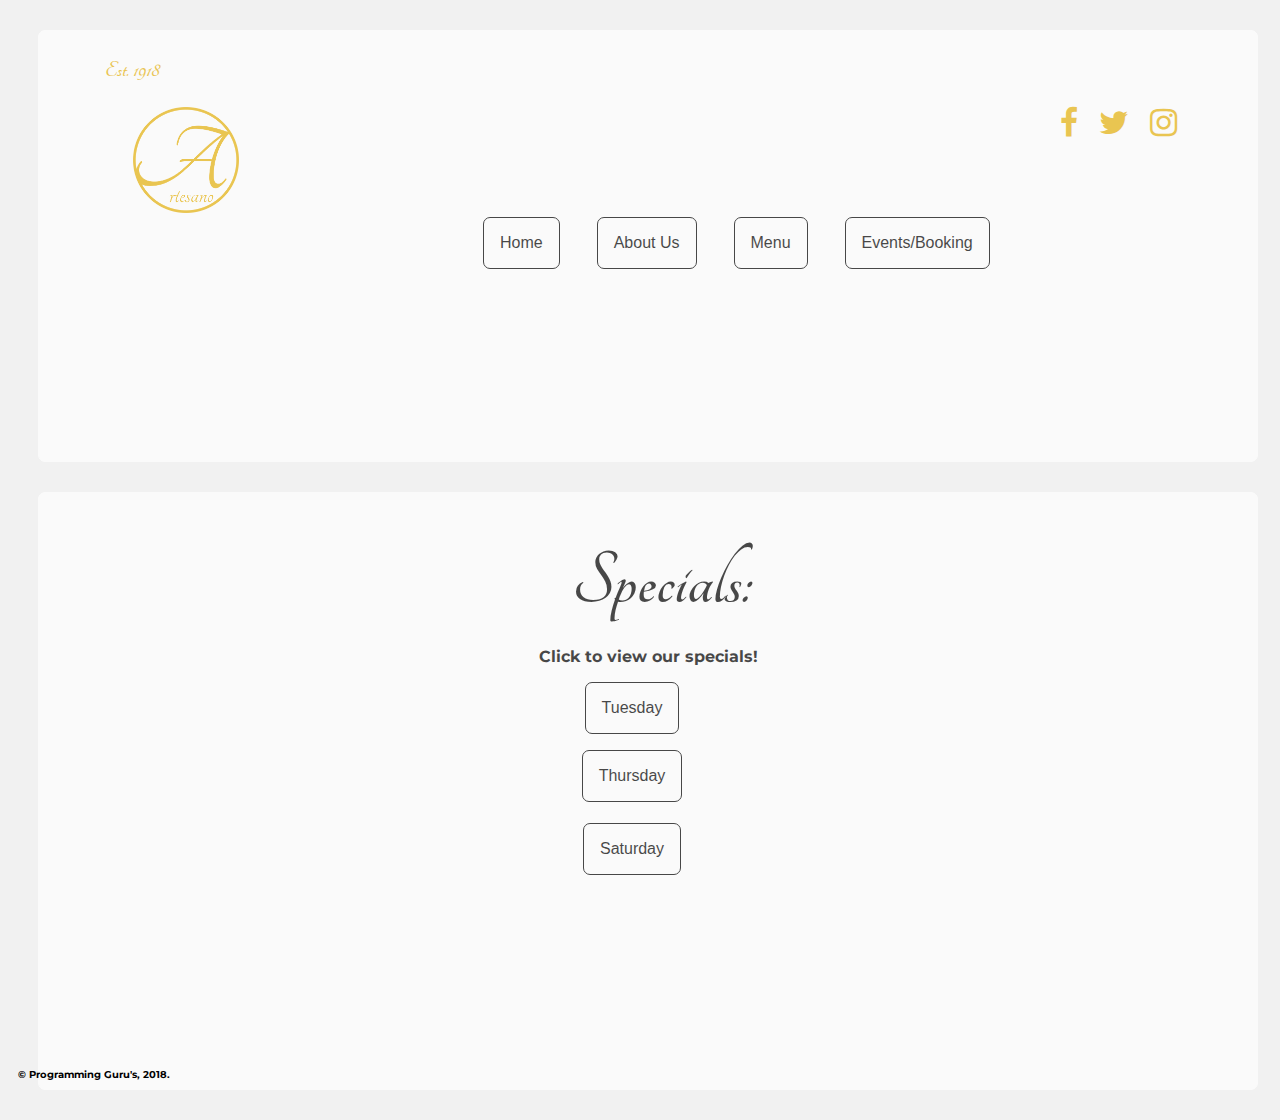
<file: html/specials.html>
<!DOCTYPE html>
<html lang="en">
	<head>
        <meta charset="utf-8">
            <title>Artesano</title>
            <script type="text/javascript" src="../JS/jquery-3.3.1.js"></script>   
            <link rel="stylesheet" type="text/css" href="../css/specials.css" />
            <link href="https://fonts.googleapis.com/css?family=Montserrat|Tangerine" rel="stylesheet">
            <link rel="stylesheet" href="https://cdnjs.cloudflare.com/ajax/libs/font-awesome/4.7.0/css/font-awesome.min.css">
    </head>
        <body>    
            <div class="background">
                    <div class="transbox">
                            <p id="year">Est. 1918</p>
                            <header id="header">
                                    <div class="container">
                                             <i class="fa fa-facebook fa-2x"></i>
                                             <i class="fa fa-twitter fa-2x"></i>
                                             <i class="fa fa-instagram fa-2x"></i>
                                    </div>
                                 <div id="logo">
                                        <img src="../images/logo.png" alt="Artesano Logo" width="10%" height="10%">
                                    </div>
                            </header>

                <div class="allDropDowns">
                    <div class="dropdown">
                        <a href="../index.html"><button class="dropbtn">Home</button></a>
                        </div>
                <div class="dropdown">
                        <a href="aboutUs.html"><button class="dropbtn">About Us</button></a>
                        <div class="dropdown-content">
                          <a href="contactUs.html">Contact Us</a>
                          <a href="locations.html">Locations</a>
                          <a href="careers.html">Careers</a>
                          <a href="sitemap.html">Site Map</a>
                        </div>
                      </div>
                      <div class="dropdown">
                            <a href="menu.html"><button class="dropbtn">Menu</button></a>
                            <div class="dropdown-content">
                              <a href="specials.html">Specials</a>
                            </div>
                          </div>
                          <div class="dropdown">
                                <a href="eventsBooking.html"><button class="dropbtn">Events/Booking</button></a>
                                <div class="dropdown-content">
                                  <a href="contest1.html">Contest</a>
                                  <a href="giftCards.html">Gift Cards</a>
                                </div>
                              </div>
            
                            </div>
                            </div>
                        </div>
                        <div class="transbox">
                            <!--enter your content here-->
                            <h1><span id="special">Specials:</span></h1>
                            <!-- <div id="promo"> -->
                                    
                                      <p id="viewSpecials">Click to view our specials!</p>  
                                    <h2><button class="dropbtn">Tuesday</button></h2>
                                    <div id="promoTue">
                                    <p>All kids’ menu items include free ice-cream!<p>
                                    <p>$5.00 bellinis from 5:00-10:00pm!<P>
                                    </div>

                                  <h3><button class="dropbtn">Thursday</button></h3>
                                  <div id="promoWed">
                                    <p>$2.99 gelato!<p>
                                    </div>
                                   <h4><button class="dropbtn">Saturday</button></h4>    
                                   <div id="promoSat">
                                       <p>$18.00 lunch special from 11:00am-4:00pm with the purchase of a beverage!</p>

                                   </div>
                                        
              
                 <!-- </div> -->



                        </div>
                        
                                               
                                       
                                    
                                  
                        
                <script type="text/javascript" src="../JS/specials.js"></script> 
            <footer>
                &copy; Programming Guru's, 2018.
            </footer>
        </body>
</html>
</file>
<file: css/careers.css>
body {
    /* font-family: 'Tangerine', cursive; */
    font-family: 'Montserrat', sans-serif;
    font-size: 1em;
    color: #000000;
    background-color: #ffffff;
    /* background-image: url("https://www.cntravellerme.com/sites/default/files/styles/1920px_900px_wide_landscape/public/images/2016/08/24/Casterbridge_steak_tartare__pickled_vegetables___grain_mustard_mayonnaise3.jpg?itok=e_7LTn0U&c=37ad3d293c50a483b2f7e37e4940c5b8"); */
    /* background-image: url("http://images.chiecthiavang.com/Images/Uploaded/Share/2017/03/27/2D274906912290todayplates14101teasetodayinlinelarge.jpg"); */

    /* background-image: url("https://gbc-cdn-public-media.azureedge.net/img24760.jpg"); */
    
    background-image: url("https://d24wuq6o951i2g.cloudfront.net/img/events/id/204/2043070/assets/6b4.Credit-tuna.jpg");
    
    /* background-image: url("https://www.foodnewsfeed.com/sites/foodnewsfeed.com/files/story-images/summer-fancy-food-show-named-top-new-york-event.jpg"); */
    /* background-image: url("https://www.edcinteractive.com//wp-content/uploads/2014/12/gallery1.jpg"); */
    background-repeat: no-repeat;
    background-size: cover;
    font-weight: bold;

    /* the following is how to get the footer to stay at the bottom!!! */
    position: relative;
    height: 100%;
    width: 100%;
}

#logo {
    position: relative;
    text-align: left;
    margin-left: 30px;
    margin-top: 2px;
    margin-bottom: 0%;
}

.fa {
    margin-right: 0.5em;
    color: #e7b30e;
    list-style-type: none;
    margin-top: 0;
}

.container {
    float:right;
    position: relative;
    z-index: 100;
}

.fa:hover {
    /* color: #ffffff; */
    color: #333333;
}

#year {
    font-family: 'Tangerine', cursive;
    font-size: 1.5em;
    color: #e7b30e;
    margin-top: 0px;
    margin-left: 2px;
}

.dropbtn {
    /* color: #e7b30e; */
    color: #000000;
    padding: 16px;
    font-size: 16px;
    border: none;
    cursor: pointer;
    margin-right: 2em;
    /* border: 1px solid  #e7b30e; */
    border: 1px solid  #000000;
    background: none;
    border-radius: 7px;
    /* font-weight: bold; */

}

.dropbtn a {
    text-decoration: none;
    /* color: #e7b30e; */
    color: #000000;
    font-weight: bold;
}

.dropbtn a:hover{
    /* color: #ffffff; */
    color: #e7b30e;
}
.allDropDowns {
    margin-left: 380px;
}

.dropdown {
    position: relative;
    display: inline-block;
}

.dropdown-content {
    display: none;
    position: absolute;
    min-width: 100px;
    z-index: 1;
    outline: 0;
    background-color: #f1f1f1;
}

.dropdown-content a {
    /* color: #e7b30e; */
    color: #000000;
    padding: 12px 16px;
    text-decoration: none;
    display: block;
    outline: 0;
}

.dropdown-content a:hover {
    /* background-color: #222222; */
    /* border: 1px solid #ffffff; */
    border: 1px solid #e7b30e;
    border-radius: 7px;
    /* color: #ffffff; */
    color: #e7b30e;
}

.dropdown:hover .dropdown-content {
    display: block;
}

.dropdown:hover .dropbtn {
    /* color: #ffffff;
    border-color: #ffffff; */
    color: #e7b30e;
    border-color: #e7b30e;
}

button:focus {
    outline:0;
}

footer{
    bottom: 0;
    position: absolute;
    font-family: 'Montserrat', sans-serif;
    width: 100%;
    padding: 10px;
    font-size:0.6em;
    text-align: left;
}

div.transbox {
    margin: 30px;
    background-color: #ffffff;
    border: 1px solid #ffffff;
    opacity: 0.7;
    filter: alpha(opacity=90); 
    border-radius: 7px;
    padding: 5%;
    padding-bottom: 18%;
    padding-top: 2%;

}

div.transbox p {
    /* margin: 2%; */
    font-weight: bold;
    color: #000000;
}



input[type=text], select, textarea {
    width: 100%; 
    padding: 12px;  
    border: 1px solid #000000; 
    border-radius: 4px; 
    box-sizing: border-box; 
    margin-top: 6px; 
    margin-bottom: 16px; 
    resize: vertical;
    outline: 0;

}

input[type=submit] {
    background-color: #777777;
    color: white;
    padding: 12px 20px;
    border: none;
    border-radius: 4px;
    cursor: pointer;
    outline: 0;

}

input[type=submit]:hover {
    background-color: #666666;
}

.form {
    /* margin-right: 200; */
    border-radius: 5px;
    background-color: #f3f2f2;
    padding: 20px;
    text-decoration: none;
    outline: 0;
}

h3:hover {
    color: #e7b30e;
}

h1 {
    font-size: 1.5em;
}

h2, h3, h4, h5 {
    font-size: 1em;
}

div.transbox1 {
    margin: 30px;
    background-color: #ffffff;
    border: 1px solid #ffffff;
    opacity: 0.7;
    filter: alpha(opacity=90); 
    border-radius: 7px;
    padding: 5%;
    padding-bottom: 4%;
    padding-top: 2%;

}

#artesano {
    font-size: 3em;
    font-family: 'Tangerine', cursive;
}

.dropbtn:hover {
    color: #e7b30e;
    border-color: #e7b30e;
}
</file>
<file: css/game2.css>
/**********************************INSTRUCTION BOX**************************************/
#game_ins{
	width: 600px;
	height: 200px;
	margin-left: 400px;
	position: absolute;
	background-color: #4F5971;	
	border-radius: 10px;
}
body{
	background-color: #B3C1CA
}
h1{
	color: white;
	font-size: 2em;
	font-weight: bold;
	/*margin-top: 70px;*/
	text-align: center;
}
#game_ins > p{
	color: white;
	font-size: 1em;
	font-weight: bold;
	margin-top: 70px;
	text-align: center;

}

#play{
	background-color: #4CAF50;
	border-radius: 8px;
	border: none;
    color: white;
    padding: 15px 32px;
    text-align: center;
    text-decoration: none;
    display: inline-block;
    font-size: 16px;
    margin: 4px 2px;
    cursor: pointer;
    position: absolute;
    top: 300px;
    margin-left: 250px;
}

#play:hover{
	box-shadow: 0 8px 16px 0 rgba(0,0,0,0.2), 0 6px 20px 0 rgba(0,0,0,0.19);
}
p{
	font-family: 'Merriweather', serif;
}

/*****************GAME BOX**************************/
#timer_container{
	width: 600px;
	height: 200px;
	margin-left: 400px;
	position: absolute;
	background-color: black;
	border-radius: 10px;
}
#timer_container > p{
	font-family: 'Orbitron', sans-serif;
	font-size: 3em;
	font-weight: bold;
	margin-top: 70px;
	text-align: center;
	color: white;
}
#play_again_box{
	width: 200px;
	height: 150px;
	margin-left: 600px;
	position: absolute;
	background-color: green;
	border-radius: 40px;
	top: 250px;

}

#play_again_box >p{
	font-family: 'Orbitron', sans-serif;
	font-size: 2em;
	font-weight: bold;
	padding-left: 28px;
	padding-top: 25px;
	color: white;
	display: inline-block;
}
#play_again_box:hover{
	box-shadow: 0 8px 16px 0 rgba(0,0,0,0.2), 0 6px 20px 0 rgba(0,0,0,0.19);
}

#image1{
	width: 50px;
	height: 50px;
	bottom: auto;
}

.flags{
	width: 50px;
	height: 50px;
}
#start_pos{
	position: absolute;
	top: 470px;
	left: 68px;

}
#finish_pos{
	position: absolute;
	top: 470px;
	left: 1280px;
}
#audio1{
	display: "none";
}

#home_screen{
	background-color: #4CAF50;
	border-radius: 8px;
	border: none;
    color: white;
    padding: 15px 32px;
    text-align: center;
    text-decoration: none;
    display: inline-block;
    font-size: 30px;
    margin: 4px 2px;
    cursor: pointer;
    position: absolute;
    top: 450px;
    margin-left: 600px;
    width:200px;
    height: 100px;
}

#home_screen:hover{
	box-shadow: 0 8px 16px 0 rgba(0,0,0,0.2), 0 6px 20px 0 rgba(0,0,0,0.19);
}
</file>
<file: css/eventsBooking.css>
body {
    /* font-family: 'Tangerine', cursive; */
    font-family: 'Montserrat', sans-serif;
    font-size: 1em;
    color: #000000;
    background-color: #f1f1f1;
    background-image: url("https://justifiedgrid.com/wp-content/gallery/objects/food/142028563.jpg");

    /* background-image: url("https://www.cntravellerme.com/sites/default/files/styles/1920px_900px_wide_landscape/public/images/2016/08/24/Casterbridge_steak_tartare__pickled_vegetables___grain_mustard_mayonnaise3.jpg?itok=e_7LTn0U&c=37ad3d293c50a483b2f7e37e4940c5b8"); */
    /* background-image: url("http://images.chiecthiavang.com/Images/Uploaded/Share/2017/03/27/2D274906912290todayplates14101teasetodayinlinelarge.jpg"); */

    /* background-image: url("https://gbc-cdn-public-media.azureedge.net/img24760.jpg"); */
    
    /* background-image: url("https://d24wuq6o951i2g.cloudfront.net/img/events/id/204/2043070/assets/6b4.Credit-tuna.jpg"); */
    
    /* background-image: url("https://www.foodnewsfeed.com/sites/foodnewsfeed.com/files/story-images/summer-fancy-food-show-named-top-new-york-event.jpg"); */
    /* background-image: url("https://www.edcinteractive.com//wp-content/uploads/2014/12/gallery1.jpg"); */
    background-repeat: no-repeat;
    background-size: cover;
    font-weight: bold;
    position: relative;
    height: 100%;
    width: 100%;
}

#logo {
    position: relative;
    text-align: left;
    margin-left: 30px;
    margin-top: 2px;
    margin-bottom: 0%;
}

.fa {
    margin-right: 0.5em;
    color: #e7b30e;
    list-style-type: none;
    margin-top: 0;
}

.container {
    float:right;
    position: relative;
    z-index: 100;
}

.fa:hover {
    /* color: #ffffff; */
    color: #333333;
}

#year {
    font-family: 'Tangerine', cursive;
    font-size: 1.5em;
    color: #e7b30e;
    margin-top: 0px;
    margin-left: 2px;
}

.dropbtn {
    /* color: #e7b30e; */
    color: #000000;
    padding: 16px;
    font-size: 16px;
    border: none;
    cursor: pointer;
    margin-right: 2em;
    /* border: 1px solid  #e7b30e; */
    border: 1px solid  #000000;
    background: none;
    border-radius: 7px;
    /* font-weight: bold; */

}

.dropbtn a {
    text-decoration: none;
    /* color: #e7b30e; */
    color: #000000;
    font-weight: bold;
}

.dropbtn a:hover{
    /* color: #ffffff; */
    color: #e7b30e;
}
.allDropDowns {
    margin-left: 380px;
}

.dropdown {
    position: relative;
    display: inline-block;
}

.dropdown-content {
    display: none;
    position: absolute;
    min-width: 100px;
    z-index: 1;
    outline: 0;
    background-color: #f1f1f1;
}

.dropdown-content a {
    /* color: #e7b30e; */
    color: #000000;
    padding: 12px 16px;
    text-decoration: none;
    display: block;
    outline: 0;
}

.dropdown-content a:hover {
    /* background-color: #222222; */
    /* border: 1px solid #ffffff; */
    border: 1px solid #e7b30e;
    border-radius: 7px;
    /* color: #ffffff; */
    color: #e7b30e;
}

.dropdown:hover .dropdown-content {
    display: block;
}

.dropdown:hover .dropbtn {
    /* color: #ffffff;
    border-color: #ffffff; */
    color: #e7b30e;
    border-color: #e7b30e;
}

button:focus {
    outline:0;
}

footer{
    bottom: 0;
    position: absolute;
    font-family: 'Montserrat', sans-serif;
    width: 100%;
    padding: 10px;
    font-size:0.6em;
    text-align: left;
}

div.transbox {
    margin: 30px;
    background-color: #ffffff;
    border: 1px solid #ffffff;
    opacity: 0.7;
    filter: alpha(opacity=90); 
    border-radius: 7px;
    padding: 5%;
    padding-bottom: 15%;
    padding-top: 2%;

}

div.transbox p {
    /* margin: 2%; */
    font-weight: bold;
    color: #000000;
}



input[type=text], select, textarea {
    width: 100%; 
    padding: 12px;  
    border: 1px solid #000000; 
    border-radius: 4px; 
    box-sizing: border-box; 
    margin-top: 6px; 
    margin-bottom: 16px; 
    resize: vertical;
    outline: 0;

}

input[type=submit] {
    background-color: #777777;
    color: white;
    padding: 12px 20px;
    border: none;
    border-radius: 4px;
    cursor: pointer;
    outline: 0;

}

input[type=submit]:hover {
    background-color: #666666;
}

.form {
    /* margin-right: 200; */
    border-radius: 5px;
    background-color: #f3f2f2;
    padding: 20px;
    text-decoration: none;
    outline: 0;
}

h3:hover {
    color: #e7b30e;
}

h1 {
    font-size: 1.5em;
}

h2, h3 {
    font-size: 1em;
}

div.transbox1 {
    margin: 30px;
    background-color: #ffffff;
    border: 1px solid #ffffff;
    opacity: 0.7;
    filter: alpha(opacity=90); 
    border-radius: 7px;
    padding: 5%;
    padding-bottom: 4%;
    padding-top: 2%;

}

#artesano {
    font-size: 3em;
    font-family: 'Tangerine', cursive;
}

#celebrate{
    font-size: 3em;
    font-family: 'Tangerine', cursive;
}

#resLocation, #guestAmount {
    /* background: #e7b30e; */
    text-decoration: none;
}

.dropbtn:hover {
    color: #e7b30e;
    border-color: #e7b30e;
}

#eventDate, #eventTime {
    /* padding-bottom: 10em; */
    text-decoration: none;
    outline: 0;
    margin: 20px;
}
</file>
<file: css/giftCards.css>
body {
    /* font-family: 'Tangerine', cursive; */
    font-family: 'Montserrat', sans-serif;
    font-size: 1em;
    color: #000000;
    background-color: #f1f1f1;
    background-image: url("https://static.timesofisrael.com/www/uploads/2016/02/DSC_7883.jpg");
    /* background-image: url("https://www.cntravellerme.com/sites/default/files/styles/1920px_900px_wide_landscape/public/images/2016/08/24/Casterbridge_steak_tartare__pickled_vegetables___grain_mustard_mayonnaise3.jpg?itok=e_7LTn0U&c=37ad3d293c50a483b2f7e37e4940c5b8"); */
    /* background-image: url("http://images.chiecthiavang.com/Images/Uploaded/Share/2017/03/27/2D274906912290todayplates14101teasetodayinlinelarge.jpg"); */

    /* background-image: url("https://gbc-cdn-public-media.azureedge.net/img24760.jpg"); */
    
    /* background-image: url("https://d24wuq6o951i2g.cloudfront.net/img/events/id/204/2043070/assets/6b4.Credit-tuna.jpg"); */
    
    /* background-image: url("https://www.foodnewsfeed.com/sites/foodnewsfeed.com/files/story-images/summer-fancy-food-show-named-top-new-york-event.jpg"); */
    /* background-image: url("https://www.edcinteractive.com//wp-content/uploads/2014/12/gallery1.jpg"); */
    background-repeat: no-repeat;
    background-size: cover;
    font-weight: bold;
    position: relative;
    height: 100%;
    width: 100%;
}

#logo {
    position: relative;
    text-align: left;
    margin-left: 30px;
    margin-top: 2px;
    margin-bottom: 0%;
}

.fa {
    margin-right: 0.5em;
    color: #e7b30e;
    list-style-type: none;
    margin-top: 0;
}

.container {
    float:right;
    position: relative;
    z-index: 100;
}

.fa:hover {
    /* color: #ffffff; */
    color: #333333;
}

#year {
    font-family: 'Tangerine', cursive;
    font-size: 1.5em;
    color: #e7b30e;
    margin-top: 0px;
    margin-left: 2px;
}

.dropbtn {
    /* color: #e7b30e; */
    color: #000000;
    padding: 16px;
    font-size: 16px;
    border: none;
    cursor: pointer;
    margin-right: 2em;
    /* border: 1px solid  #e7b30e; */
    border: 1px solid  #000000;
    background: none;
    border-radius: 7px;
    /* font-weight: bold; */

}

.dropbtn a {
    text-decoration: none;
    /* color: #e7b30e; */
    color: #000000;
    font-weight: bold;
}

.dropbtn a:hover{
    /* color: #ffffff; */
    color: #e7b30e;
}
.allDropDowns {
    margin-left: 380px;
}

.dropdown {
    position: relative;
    display: inline-block;
}

.dropdown-content {
    display: none;
    position: absolute;
    min-width: 100px;
    z-index: 1;
    outline: 0;
    background-color: #f1f1f1;
}

.dropdown-content a {
    /* color: #e7b30e; */
    color: #000000;
    padding: 12px 16px;
    text-decoration: none;
    display: block;
    outline: 0;
}

.dropdown-content a:hover {
    /* background-color: #222222; */
    /* border: 1px solid #ffffff; */
    border: 1px solid #e7b30e;
    border-radius: 7px;
    /* color: #ffffff; */
    color: #e7b30e;
}

.dropdown:hover .dropdown-content {
    display: block;
}

.dropdown:hover .dropbtn {
    /* color: #ffffff;
    border-color: #ffffff; */
    color: #e7b30e;
    border-color: #e7b30e;
}

button:focus {
    outline:0;
}

footer{
    bottom: 0;
    position: absolute;
    font-family: 'Montserrat', sans-serif;
    width: 100%;
    padding: 10px;
    font-size:0.6em;
    text-align: left;
}

div.transbox {
    margin: 30px;
    background-color: #ffffff;
    border: 1px solid #ffffff;
    opacity: 0.7;
    filter: alpha(opacity=90); 
    border-radius: 7px;
    padding: 5%;
    padding-bottom: 15%;
    padding-top: 2%;

}

div.transbox p {
    /* margin: 2%; */
    font-weight: bold;
    color: #000000;
}



input[type=text], select, textarea {
    width: 100%; 
    padding: 12px;  
    border: 1px solid #000000; 
    border-radius: 4px; 
    box-sizing: border-box; 
    margin-top: 6px; 
    margin-bottom: 16px; 
    resize: vertical;
    outline: 0;

}

input[type=submit] {
    background-color: #777777;
    color: white;
    padding: 12px 20px;
    border: none;
    border-radius: 4px;
    cursor: pointer;
    outline: 0;

}

input[type=submit]:hover {
    background-color: #666666;
}

.form {
    /* margin-right: 200; */
    border-radius: 5px;
    background-color: #f3f2f2;
    padding: 20px;
    text-decoration: none;
    outline: 0;
}

h3:hover {
    color: #e7b30e;
}

h1 {
    font-size: 1.5em;
}

h2, h3 {
    font-size: 1em;
}

div.transbox1 {
    margin: 30px;
    background-color: #ffffff;
    border: 1px solid #ffffff;
    opacity: 0.7;
    filter: alpha(opacity=90); 
    border-radius: 7px;
    padding: 5%;
    padding-bottom: 4%;
    padding-top: 2%;

}

#artesano {
    font-size: 3em;
    font-family: 'Tangerine', cursive;
}

#form-wrapper {
	width:100%;
	
	color: #333333;
	font-size:14px;
	text-transform:uppercase;
	/* background-color:#fff;  */
	padding-left:40px; 	
	margin-left:3.4%;
	/* border: 1px solid  #f1f1f1;
	box-shadow: 10px 10px #f1f1f1; */
	
}
#gift-card-wrapper{
	width:300px;
	height:200px;
	padding-top:10px;
	display:inline-block;
	padding-left:20px;
	margin-bottom:0;
	
}
#card-theme-wrapper {
	width:300px;
	height:200px;
	padding-top:10px;
	clear:both;
	display:inline-block;
	padding-left:20px;
	margin-bottom:0;
	
}
	

.hidden {
  position:absolute;
  left:-10000px
}
#giftcard-form{
	
	width:80%;
	
	color:#333333;
	font-size:14px;
	text-transform:uppercase;
	padding:2px 10px;
	
}

#in-Message {
	width:88%;
	height:70px;
	border:#f0f0f0;
	padding-bottom:100px;
	font-family: 'Montserrat', sans-serif;
	border:1px solid #666;
	}

#in_Name,  #in-Email {
	height:50px;	
	width:360px;
	border:#f0f0f0;
	color:#444;
	font-family: 'Montserrat', sans-serif;
	border:1px solid #666;
	
}

#submit {
	width:100px;
	height:40px;
	background-color:#e7b30e;
	color:#fff;
	text-transform:uppercase;
	border:#e7b30e;
    font-family: 'Montserrat', sans-serif;
    border-radius: 7px;
	
	
}
</file>
<file: css/locations.css>
body {
    /* font-family: 'Tangerine', cursive; */
    font-family: 'Montserrat', sans-serif;
    font-size: 1em;
    color: #000000;
    background-color: #f1f1f1;
    /* background-image: url("https://www.cntravellerme.com/sites/default/files/styles/1920px_900px_wide_landscape/public/images/2016/08/24/Casterbridge_steak_tartare__pickled_vegetables___grain_mustard_mayonnaise3.jpg?itok=e_7LTn0U&c=37ad3d293c50a483b2f7e37e4940c5b8"); */
    /* background-image: url("http://images.chiecthiavang.com/Images/Uploaded/Share/2017/03/27/2D274906912290todayplates14101teasetodayinlinelarge.jpg"); */
background-image: url("https://media3.s-nbcnews.com/j/streams/2014/October/141002/2D274906915359-today-plates-14101-tease.fit-760w.jpg");
/*background-image:url("../images/location.png");*/
    /* background-image: url("https://gbc-cdn-public-media.azureedge.net/img24760.jpg"); */
    
    /* background-image: url("https://d24wuq6o951i2g.cloudfront.net/img/events/id/204/2043070/assets/6b4.Credit-tuna.jpg"); */
    
    /* background-image: url("https://www.foodnewsfeed.com/sites/foodnewsfeed.com/files/story-images/summer-fancy-food-show-named-top-new-york-event.jpg"); */
    /* background-image: url("https://www.edcinteractive.com//wp-content/uploads/2014/12/gallery1.jpg"); */
    background-repeat: no-repeat;
    background-size: cover;
    font-weight: bold;
    position: relative;
    height: 100%;
    width: 100%;
}

#logo {
    position: relative;
    text-align: left;
    margin-left: 30px;
    margin-top: 2px;
    margin-bottom: 0%;
}

.fa {
    margin-right: 0.5em;
    color: #e7b30e;
    list-style-type: none;
    margin-top: 0;
}

.container {
    float:right;
    position: relative;
    z-index: 100;
}

.fa:hover {
    /* color: #ffffff; */
    color: #333333;
}

#year {
    font-family: 'Tangerine', cursive;
    font-size: 1.5em;
    color: #e7b30e;
    margin-top: 0px;
    margin-left: 2px;
}

.dropbtn {
    /* color: #e7b30e; */
    color: #000000;
    padding: 16px;
    font-size: 16px;
    border: none;
    cursor: pointer;
    margin-right: 2em;
    /* border: 1px solid  #e7b30e; */
    border: 1px solid  #000000;
    background: none;
    border-radius: 7px;
    /* font-weight: bold; */

}

.dropbtn a {
    text-decoration: none;
    /* color: #e7b30e; */
    color: #000000;
    font-weight: bold;
}

.dropbtn a:hover{
    /* color: #ffffff; */
    color: #e7b30e;
}
.allDropDowns {
    margin-left: 380px;
}

.dropdown {
    position: relative;
    display: inline-block;
}

.dropdown-content {
    display: none;
    position: absolute;
    min-width: 100px;
    z-index: 1;
    outline: 0;
    background-color: #f1f1f1;
}

.dropdown-content a {
    /* color: #e7b30e; */
    color: #000000;
    padding: 12px 16px;
    text-decoration: none;
    display: block;
    outline: 0;
}

.dropdown-content a:hover {
    /* background-color: #222222; */
    /* border: 1px solid #ffffff; */
    border: 1px solid #e7b30e;
    border-radius: 7px;
    /* color: #ffffff; */
    color: #e7b30e;
}

.dropdown:hover .dropdown-content {
    display: block;
}

.dropdown:hover .dropbtn {
    /* color: #ffffff;
    border-color: #ffffff; */
    color: #e7b30e;
    border-color: #e7b30e;
}

button:focus {
    outline:0;
}

footer{
    bottom: 0;
    position: absolute;
    font-family: 'Montserrat', sans-serif;
    width: 100%;
    padding: 10px;
    font-size:0.6em;
    text-align: left;
}

div.transbox {
    margin: 30px;
    background-color: #ffffff;
    border: 1px solid #ffffff;
    opacity: 0.7;
    filter: alpha(opacity=90); 
    border-radius: 7px;
    padding: 5%;
    padding-bottom: 15%;
    padding-top: 2%;

}

div.transbox p {
    /* margin: 2%; */
    font-weight: bold;
    color: #000000;
}



input[type=text], select, textarea {
    width: 100%; 
    padding: 12px;  
    border: 1px solid #000000; 
    border-radius: 4px; 
    box-sizing: border-box; 
    margin-top: 6px; 
    margin-bottom: 16px; 
    resize: vertical;
    outline: 0;

}

input[type=submit] {
    background-color: #777777;
    color: white;
    padding: 12px 20px;
    border: none;
    border-radius: 4px;
    cursor: pointer;
    outline: 0;

}

input[type=submit]:hover {
    background-color: #666666;
}

.form {
    /* margin-right: 200; */
    border-radius: 5px;
    background-color: #f3f2f2;
    padding: 20px;
    text-decoration: none;
    outline: 0;
}

h3:hover {
    color: #e7b30e;
}

h1 {
    font-size: 1.5em;
}

h2, h3 {
    font-size: 1em;
}

div.transbox1 {
    margin: 30px;
    background-color: #ffffff;
    border: 1px solid #ffffff;
    opacity: 0.7;
    filter: alpha(opacity=90); 
    border-radius: 7px;
    padding: 5%;
    padding-bottom: 4%;
    padding-top: 2%;

}

#artesano {
    font-size: 3em;
    font-family: 'Tangerine', cursive;
}


Name: Yash Gandhi
Student No:N01293906
Section:A
**************/

/*1) GENERAL STYLING*/

main {
  padding: 0;
  margin: 0;
}

h1 {
  margin: 1.5em auto;
  text-align: center;
  font-size: 2.5rem;
}

/*2) RESTAURANT MAP AND STOREFRONT */

.restaurant {
  position: relative;
}

.restaurant h2 {
  position: absolute;
  right: 0;
  bottom: 0;
  width: 30%;
  background-color: #404040;
  color: rgb(154, 185, 151);
  padding: 0.25em;
  margin: 0;
}

.restaurant>div:first-of-type {
  position: relative;
  height: 30rem;
  overflow: hidden;
}

img.map,
iframe.map {
  object-fit: cover;
  flex: 1 1 70%;
}

img.storefront {
  object-fit: cover;
  max-width: 30%;
}

.details {
  flex-flow: row nowrap;
  padding: 3rem 0 5rem;
}

.details div:first-of-type {
  flex: 1 0 30%;
  position: relative;
}

/*3) CONTACT DETAILS */

.button {
  display: block;
  position: relative;
  width: 50%;
  background-color: #e7b30e;
  color: #FFF;
  border-radius: 0.75rem;
  padding: 0.75rem 0;
  font-size: 1.75rem;
  text-align: center;
  vertical-align: middle;
}

a.button:hover {
  font-weight: normal;
}

.contact {
  flex: 1 0 40%;
  text-align: right;
  padding-right: 10%;
}

.contact p {
  margin: 2rem 0;
}

.contact span {
  display: block;
}

.contact p:first-of-type {
  padding-top: 0;
}

/*4) STORE HOURS */

.details table {
  flex: 0 0 30%;
  line-height: 1.75em;
}

.details th {
  text-align: left;
  padding-right: 2em;
}

.hidden {
    position: absolute;
}

html{
  box-sizing: border-box;
  font-size: 10px; /* this is to establish REM units. 1.6rem = 16px. 5rem = 50px*/
}
*, *::before, *::after{
  box-sizing: inherit;
}
body{
  max-width: 1024px;
  position: relative;
  margin: 0 auto;
  font-family: 'Lato', Helvetica, Arial, sans-serif;
  font-size: 1.6rem;
  color: #404040; /*gray*/
}
h1, h2, h3, h4, h5, h6{
  margin: 0.8rem 1.6rem 0.8rem 1.6rem;
  font-weight: 900;
  text-transform: capitalize;
}
h1{
  font-size: 5rem;
}
h2{
  font-size: 3.6rem;
}
h3{
  font-size: 2.4rem;
}

/* 2. MAIN CONTENTS SELECTOR */
main{
  position: relative;
  padding: 3.2rem 0 3.2rem 0;
}
main p{
  margin: 0rem 1.6rem 0.8rem 1.6rem;
  line-height: 2rem;
}
main a{
  text-decoration: none;
  color: #2b363a;
}
main a:hover, main a:focus{
  font-weight: 700;
}
main ul>li{
  list-style: none;
  line-height: 2rem;
}
main ol>li{
  line-height: 2rem;
}


/* 3. GENERAL CLASS SELECTOR */
.hidden{
  left: -10000px;
}
.flex-container{
  display: flex;
}
.wrapper{
  position: relative;
  /*top: 16rem;*/
  width: 100%;
}
.centre{
  margin: 0 auto;
  text-align: center;
}

.link-button{
  display: block;
  width: 20rem;
  background-color: #a54f50;
  color: #fff;
  font-size: 1.75rem;
  font-weight: 700;
  padding: 1rem 0;
  line-height: 2rem;
  text-align: center;
  cursor: pointer;
  border-radius: 0.75rem;
  text-transform: capitalize;
}
</file>
<file: css/menu.css>
body {
    /* font-family: 'Tangerine', cursive; */
    font-family: 'Montserrat', sans-serif;
    font-size: 1em;
    color: #000000;
    background-color: #f1f1f1;
    background-image: url("https://gbc.blob.core.windows.net/media/img15097.jpg");
    /* background-image: url("https://www.cntravellerme.com/sites/default/files/styles/1920px_900px_wide_landscape/public/images/2016/08/24/Casterbridge_steak_tartare__pickled_vegetables___grain_mustard_mayonnaise3.jpg?itok=e_7LTn0U&c=37ad3d293c50a483b2f7e37e4940c5b8"); */
    /* background-image: url("http://images.chiecthiavang.com/Images/Uploaded/Share/2017/03/27/2D274906912290todayplates14101teasetodayinlinelarge.jpg"); */

    /* background-image: url("https://gbc-cdn-public-media.azureedge.net/img24760.jpg"); */
    
    /* background-image: url("https://d24wuq6o951i2g.cloudfront.net/img/events/id/204/2043070/assets/6b4.Credit-tuna.jpg"); */
    
    /* background-image: url("https://www.foodnewsfeed.com/sites/foodnewsfeed.com/files/story-images/summer-fancy-food-show-named-top-new-york-event.jpg"); */
    /* background-image: url("https://www.edcinteractive.com//wp-content/uploads/2014/12/gallery1.jpg"); */
    background-repeat: no-repeat;
    background-size: cover;
    font-weight: bold;
    position: relative;
    height: 100%;
    width: 100%;
}

#logo {
    position: relative;
    text-align: left;
    margin-left: 30px;
    margin-top: 2px;
    margin-bottom: 0%;
}

.fa {
    margin-right: 0.5em;
    color: #e7b30e;
    list-style-type: none;
    margin-top: 0;
}

.container {
    float:right;
    position: relative;
    z-index: 100;
}

.fa:hover {
    /* color: #ffffff; */
    color: #333333;
}

#year {
    font-family: 'Tangerine', cursive;
    font-size: 1.5em;
    color: #e7b30e;
    margin-top: 0px;
    margin-left: 2px;
}

.dropbtn {
    /* color: #e7b30e; */
    color: #000000;
    padding: 16px;
    font-size: 16px;
    border: none;
    cursor: pointer;
    margin-right: 2em;
    /* border: 1px solid  #e7b30e; */
    border: 1px solid  #000000;
    background: none;
    border-radius: 7px;
    /* font-weight: bold; */

}

.dropbtn a {
    text-decoration: none;
    /* color: #e7b30e; */
    color: #000000;
    font-weight: bold;
}

.dropbtn a:hover{
    /* color: #ffffff; */
    color: #e7b30e;
}
.allDropDowns {
    margin-left: 380px;
}

.dropdown {
    position: relative;
    display: inline-block;
}

.dropdown-content {
    display: none;
    position: absolute;
    min-width: 100px;
    z-index: 1;
    outline: 0;
    background-color: #f1f1f1;
}

.dropdown-content a {
    /* color: #e7b30e; */
    color: #000000;
    padding: 12px 16px;
    text-decoration: none;
    display: block;
    outline: 0;
}

.dropdown-content a:hover {
    /* background-color: #222222; */
    /* border: 1px solid #ffffff; */
    border: 1px solid #e7b30e;
    border-radius: 7px;
    /* color: #ffffff; */
    color: #e7b30e;
}

.dropdown:hover .dropdown-content {
    display: block;
}

.dropdown:hover .dropbtn {
    /* color: #ffffff;
    border-color: #ffffff; */
    color: #e7b30e;
    border-color: #e7b30e;
}

button:focus {
    outline:0;
}

footer{
    bottom: 0;
    position: absolute;
    font-family: 'Montserrat', sans-serif;
    width: 100%;
    padding: 10px;
    font-size:0.6em;
    text-align: left;
}

div.transbox {
    margin: 30px;
    background-color: #ffffff;
    border: 1px solid #ffffff;
    opacity: 0.7;
    filter: alpha(opacity=90); 
    border-radius: 7px;
    padding: 5%;
    padding-bottom: 15%;
    padding-top: 2%;

}

div.transbox p {
    /* margin: 2%; */
    font-weight: bold;
    color: #000000;
}



input[type=text], select, textarea {
    width: 100%; 
    padding: 12px;  
    border: 1px solid #000000; 
    border-radius: 4px; 
    box-sizing: border-box; 
    margin-top: 6px; 
    margin-bottom: 16px; 
    resize: vertical;
    outline: 0;

}

input[type=submit] {
    background-color: #777777;
    color: white;
    padding: 12px 20px;
    border: none;
    border-radius: 4px;
    cursor: pointer;
    outline: 0;

}

input[type=submit]:hover {
    background-color: #666666;
}

.form {
    /* margin-right: 200; */
    border-radius: 5px;
    background-color: #f3f2f2;
    padding: 20px;
    text-decoration: none;
    outline: 0;
}

h3:hover {
    color: #e7b30e;
}

h1 {
    font-size: 1.5em;
}

h2, h3 {
    font-size: 1em;
}

div.transbox1 {
    margin: 30px;
    background-color: #ffffff;
    border: 1px solid #ffffff;
    opacity: 0.7;
    filter: alpha(opacity=90); 
    border-radius: 7px;
    padding: 5%;
    padding-bottom: 4%;
    padding-top: 2%;

}

#artesano {
    font-size: 3em;
    font-family: 'Tangerine', cursive;
}

#main {
    /* border: 1px solid  #f1f1f1; */
   /* box-shadow: 10px 10px #f1f1f1; */
    height: 200px;
}	
    
.grid-container {
 display: inline-grid;
 align-content: center;
 grid-gap: 10px;
 grid-template-columns: 180px 180px 180px 180px 180px;
 grid-template-rows: auto auto auto auto auto;
 justify-content: space-evenly;
 padding: 10px;

}
.grid-item {
 background-color: rgba(255, 255, 255, 0.8);
 border: 1px solid #000000; 
   border-radius: 7px;
 padding: 20px;
 font-size: 20px;
 text-align: center;
}
/* .menu_list:hover {
    color: #e7b30e;
    border-color: #e7b30e;
} */
#main {
   text-align:center;
}

#menu {
    margin-left: 43%;
    font-size: 4em;
    font-family: 'Tangerine', cursive;
}
</file>
<file: css/specials.css>
body {
    /* font-family: 'Tangerine', cursive; */
    font-family: 'Montserrat', sans-serif;
    font-size: 1em;
    color: #000000;
    background-color: #f1f1f1;
    /* background-image: url("https://www.cntravellerme.com/sites/default/files/styles/1920px_900px_wide_landscape/public/images/2016/08/24/Casterbridge_steak_tartare__pickled_vegetables___grain_mustard_mayonnaise3.jpg?itok=e_7LTn0U&c=37ad3d293c50a483b2f7e37e4940c5b8"); */
    /* background-image: url("http://images.chiecthiavang.com/Images/Uploaded/Share/2017/03/27/2D274906912290todayplates14101teasetodayinlinelarge.jpg"); */
    background-image: url("http://www.four-magazine.com/wp-content/uploads/2017/09/1689_0.jpeg");

    /* background-image: url("https://gbc-cdn-public-media.azureedge.net/img24760.jpg"); */
    
    /* background-image: url("https://d24wuq6o951i2g.cloudfront.net/img/events/id/204/2043070/assets/6b4.Credit-tuna.jpg"); */
    
    /* background-image: url("https://www.foodnewsfeed.com/sites/foodnewsfeed.com/files/story-images/summer-fancy-food-show-named-top-new-york-event.jpg"); */
    /* background-image: url("https://www.edcinteractive.com//wp-content/uploads/2014/12/gallery1.jpg"); */
    background-repeat: no-repeat;
    background-size: cover;
    font-weight: bold;
    position: relative;
    height: 100%;
    width: 100%;
}

#logo {
    position: relative;
    text-align: left;
    margin-left: 30px;
    margin-top: 2px;
    margin-bottom: 0%;
}

.fa {
    margin-right: 0.5em;
    color: #e7b30e;
    list-style-type: none;
    margin-top: 0;
}

.container {
    float:right;
    position: relative;
    z-index: 100;
}

.fa:hover {
    /* color: #ffffff; */
    color: #333333;
}

#year {
    font-family: 'Tangerine', cursive;
    font-size: 1.5em;
    color: #e7b30e;
    margin-top: 0px;
    margin-left: 2px;
}

.dropbtn {
    /* color: #e7b30e; */
    color: #000000;
    padding: 16px;
    font-size: 16px;
    border: none;
    cursor: pointer;
    margin-right: 2em;
    /* border: 1px solid  #e7b30e; */
    border: 1px solid  #000000;
    background: none;
    border-radius: 7px;
    /* font-weight: bold; */

}

.dropbtn a {
    text-decoration: none;
    /* color: #e7b30e; */
    color: #000000;
    font-weight: bold;
}

.dropbtn a:hover{
    /* color: #ffffff; */
    color: #e7b30e;
}
.allDropDowns {
    margin-left: 380px;
}

.dropdown {
    position: relative;
    display: inline-block;
}

.dropdown-content {
    display: none;
    position: absolute;
    min-width: 100px;
    z-index: 1;
    outline: 0;
    background-color: #f1f1f1;
}

.dropdown-content a {
    /* color: #e7b30e; */
    color: #000000;
    padding: 12px 16px;
    text-decoration: none;
    display: block;
    outline: 0;
}

.dropdown-content a:hover {
    /* background-color: #222222; */
    /* border: 1px solid #ffffff; */
    border: 1px solid #e7b30e;
    border-radius: 7px;
    /* color: #ffffff; */
    color: #e7b30e;
}

.dropdown:hover .dropdown-content {
    display: block;
}

.dropdown:hover .dropbtn {
    /* color: #ffffff;
    border-color: #ffffff; */
    color: #e7b30e;
    border-color: #e7b30e;
}

button:focus {
    outline:0;
}

footer{
    bottom: 0;
    position: absolute;
    font-family: 'Montserrat', sans-serif;
    width: 100%;
    padding: 10px;
    font-size:0.6em;
    text-align: left;
}

div.transbox {
    margin: 30px;
    background-color: #ffffff;
    border: 1px solid #ffffff;
    opacity: 0.7;
    filter: alpha(opacity=90); 
    border-radius: 7px;
    padding: 5%;
    padding-bottom: 15%;
    padding-top: 2%;

}

div.transbox p {
    /* margin: 2%; */
    font-weight: bold;
    color: #000000;
}



input[type=text], select, textarea {
    width: 100%; 
    padding: 12px;  
    border: 1px solid #000000; 
    border-radius: 4px; 
    box-sizing: border-box; 
    margin-top: 6px; 
    margin-bottom: 16px; 
    resize: vertical;
    outline: 0;

}

input[type=submit] {
    background-color: #777777;
    color: white;
    padding: 12px 20px;
    border: none;
    border-radius: 4px;
    cursor: pointer;
    outline: 0;

}

input[type=submit]:hover {
    background-color: #666666;
}

.form {
    /* margin-right: 200; */
    border-radius: 5px;
    background-color: #f3f2f2;
    padding: 20px;
    text-decoration: none;
    outline: 0;
}

h2:hover, h3:hover, h4:hover {
    color: #e7b30e;
}


h2, h3, h4, #promo, #promoTue, #promoWed, #promoSat, #viewSpecials {
    font-size: 1em;
    text-align: center;

}

div.transbox1 {
    margin: 30px;
    background-color: #ffffff;
    border: 1px solid #ffffff;
    opacity: 0.7;
    filter: alpha(opacity=90); 
    border-radius: 7px;
    padding: 5%;
    padding-bottom: 4%;
    padding-top: 2%;

}


#special {
    margin-left: 43%;
    font-size: 2.5em;
    font-family: 'Tangerine', cursive;
}
/* #special:hover {
    color: #e7b30e;
    border-bottom: 3px solid #e7b30e;
    padding-bottom: 10px;
    
} */
.dropbtn:hover {
    color: #e7b30e;
    border-color: #e7b30e;
}
</file>
